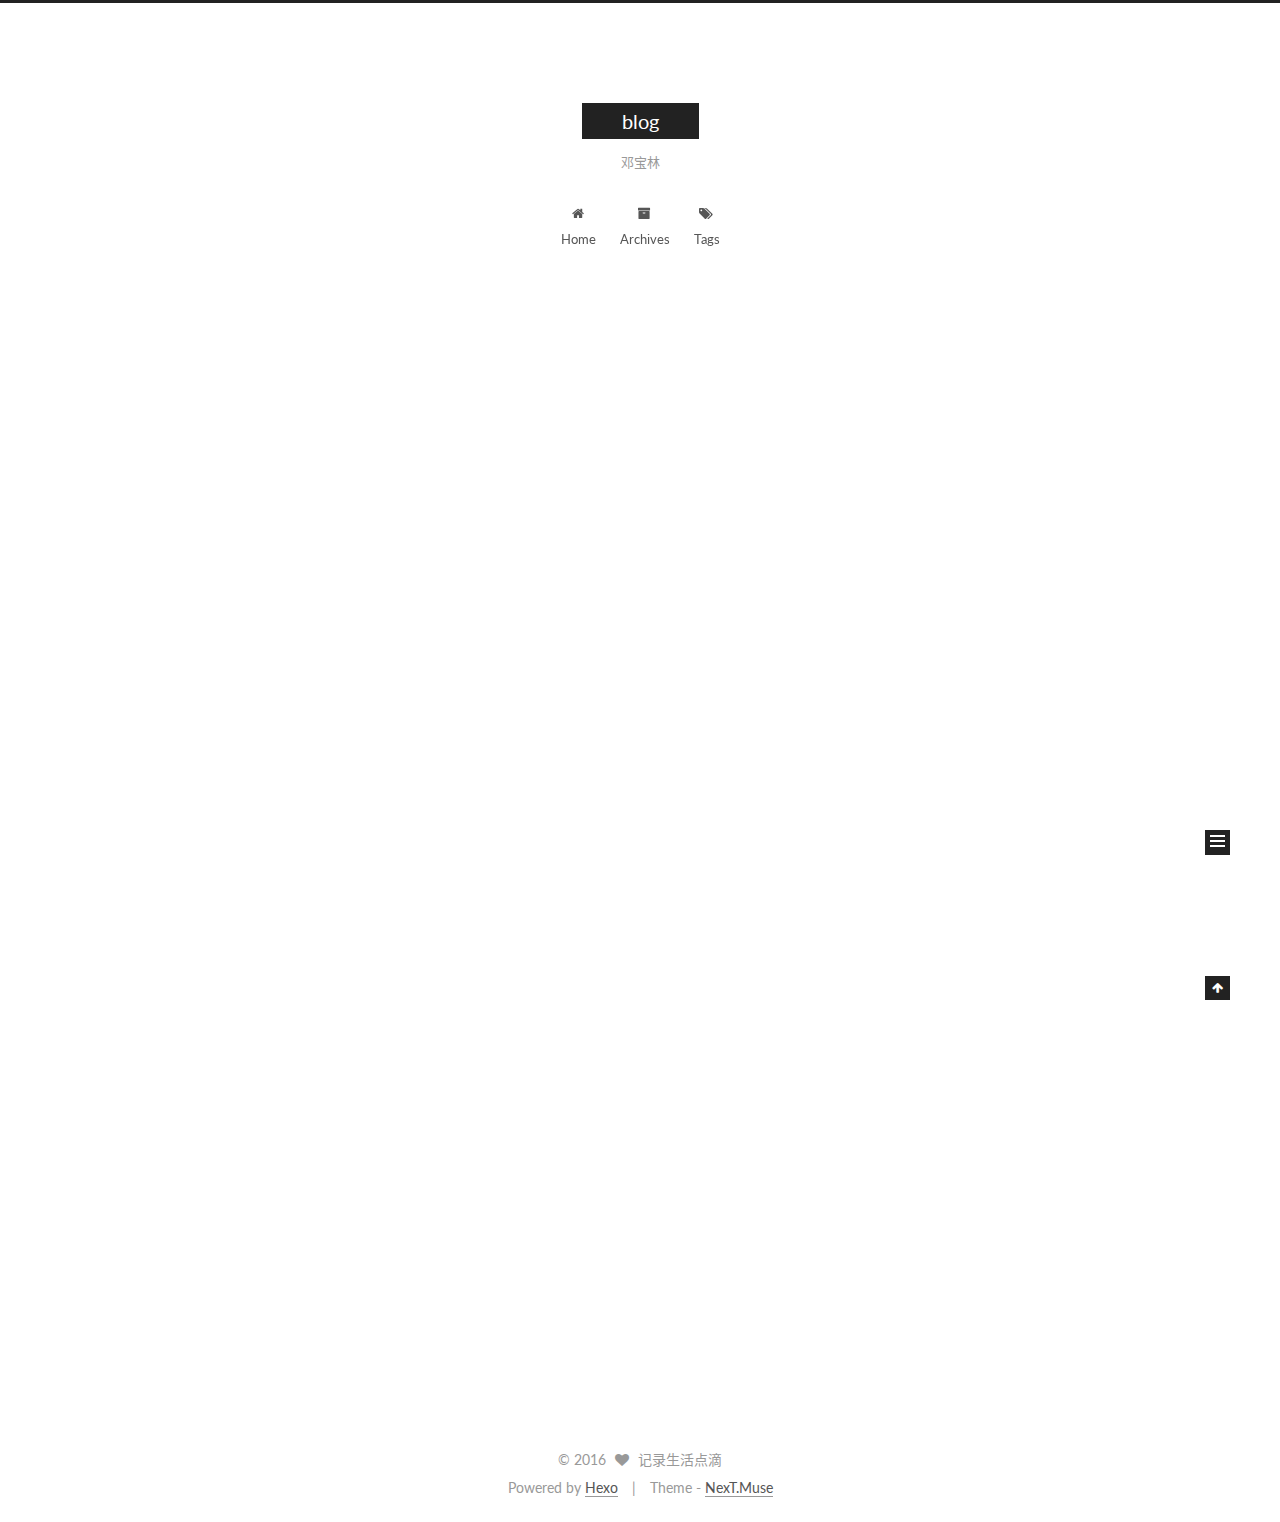
<file: index.html>
<!doctype html>



  


<html class="theme-next muse use-motion">
<head>
  <meta charset="UTF-8"/>
<meta http-equiv="X-UA-Compatible" content="IE=edge,chrome=1" />
<meta name="viewport" content="width=device-width, initial-scale=1, maximum-scale=1"/>



<meta http-equiv="Cache-Control" content="no-transform" />
<meta http-equiv="Cache-Control" content="no-siteapp" />












  
  
  <link href="/vendors/fancybox/source/jquery.fancybox.css?v=2.1.5" rel="stylesheet" type="text/css" />




  
  
  
  

  
    
    
  

  

  

  

  

  
    
    
    <link href="//fonts.googleapis.com/css?family=Lato:300,300italic,400,400italic,700,700italic&subset=latin,latin-ext" rel="stylesheet" type="text/css">
  






<link href="/vendors/font-awesome/css/font-awesome.min.css?v=4.4.0" rel="stylesheet" type="text/css" />

<link href="/css/main.css?v=5.0.1" rel="stylesheet" type="text/css" />


  <meta name="keywords" content="Hexo, NexT" />








  <link rel="shortcut icon" type="image/x-icon" href="/favicon.ico?v=5.0.1" />






<meta name="description" content="知识管理，时间管理，自我管理，阅读，语音写作，思维导图,博客">
<meta property="og:type" content="website">
<meta property="og:title" content="blog">
<meta property="og:url" content="https://dengbaoling.github.io/index.html">
<meta property="og:site_name" content="blog">
<meta property="og:description" content="知识管理，时间管理，自我管理，阅读，语音写作，思维导图,博客">
<meta name="twitter:card" content="summary">
<meta name="twitter:title" content="blog">
<meta name="twitter:description" content="知识管理，时间管理，自我管理，阅读，语音写作，思维导图,博客">



<script type="text/javascript" id="hexo.configuration">
  var NexT = window.NexT || {};
  var CONFIG = {
    scheme: 'Muse',
    sidebar: {"position":"left","display":"post"},
    fancybox: true,
    motion: true,
    duoshuo: {
      userId: 0,
      author: 'Author'
    }
  };
</script>




  <link rel="canonical" href="https://dengbaoling.github.io/"/>

  <title> blog </title>
</head>

<body itemscope itemtype="http://schema.org/WebPage" lang="zh-CN">

  










  
  
    
  

  <div class="container one-collumn sidebar-position-left 
   page-home 
 ">
    <div class="headband"></div>

    <header id="header" class="header" itemscope itemtype="http://schema.org/WPHeader">
      <div class="header-inner"><div class="site-meta ">
  

  <div class="custom-logo-site-title">
    <a href="/"  class="brand" rel="start">
      <span class="logo-line-before"><i></i></span>
      <span class="site-title">blog</span>
      <span class="logo-line-after"><i></i></span>
    </a>
  </div>
  <p class="site-subtitle">邓宝林</p>
</div>

<div class="site-nav-toggle">
  <button>
    <span class="btn-bar"></span>
    <span class="btn-bar"></span>
    <span class="btn-bar"></span>
  </button>
</div>

<nav class="site-nav">
  

  
    <ul id="menu" class="menu">
      
        
        <li class="menu-item menu-item-home">
          <a href="/" rel="section">
            
              <i class="menu-item-icon fa fa-fw fa-home"></i> <br />
            
            Home
          </a>
        </li>
      
        
        <li class="menu-item menu-item-archives">
          <a href="/archives" rel="section">
            
              <i class="menu-item-icon fa fa-fw fa-archive"></i> <br />
            
            Archives
          </a>
        </li>
      
        
        <li class="menu-item menu-item-tags">
          <a href="/tags" rel="section">
            
              <i class="menu-item-icon fa fa-fw fa-tags"></i> <br />
            
            Tags
          </a>
        </li>
      

      
    </ul>
  

  
</nav>

 </div>
    </header>

    <main id="main" class="main">
      <div class="main-inner">
        <div class="content-wrap">
          <div id="content" class="content">
            
  <section id="posts" class="posts-expand">
    
      

  
  

  
  
  

  <article class="post post-type-normal " itemscope itemtype="http://schema.org/Article">

    
      <header class="post-header">

        
        
          <h1 class="post-title" itemprop="name headline">
            
            
              
                
                <a class="post-title-link" href="/2016/10/05/hello-world/" itemprop="url">
                  Hello World
                </a>
              
            
          </h1>
        

        <div class="post-meta">
          <span class="post-time">
            <span class="post-meta-item-icon">
              <i class="fa fa-calendar-o"></i>
            </span>
            <span class="post-meta-item-text">Posted on</span>
            <time itemprop="dateCreated" datetime="2016-10-05T15:31:16+08:00" content="2016-10-05">
              2016-10-05
            </time>
          </span>

          

          
            
          

          

          
          

          
        </div>
      </header>
    


    <div class="post-body" itemprop="articleBody">

      
      

      
        
          
            <p>Welcome to <a href="https://hexo.io/" target="_blank" rel="external">Hexo</a>! This is your very first post. Check <a href="https://hexo.io/docs/" target="_blank" rel="external">documentation</a> for more info. If you get any problems when using Hexo, you can find the answer in <a href="https://hexo.io/docs/troubleshooting.html" target="_blank" rel="external">troubleshooting</a> or you can ask me on <a href="https://github.com/hexojs/hexo/issues" target="_blank" rel="external">GitHub</a>.</p>
<h2 id="Quick-Start"><a href="#Quick-Start" class="headerlink" title="Quick Start"></a>Quick Start</h2><h3 id="Create-a-new-post"><a href="#Create-a-new-post" class="headerlink" title="Create a new post"></a>Create a new post</h3><figure class="highlight bash"><table><tr><td class="gutter"><pre><div class="line">1</div></pre></td><td class="code"><pre><div class="line">$ hexo new <span class="string">"My New Post"</span></div></pre></td></tr></table></figure>
<p>More info: <a href="https://hexo.io/docs/writing.html" target="_blank" rel="external">Writing</a></p>
<h3 id="Run-server"><a href="#Run-server" class="headerlink" title="Run server"></a>Run server</h3><figure class="highlight bash"><table><tr><td class="gutter"><pre><div class="line">1</div></pre></td><td class="code"><pre><div class="line">$ hexo server</div></pre></td></tr></table></figure>
<p>More info: <a href="https://hexo.io/docs/server.html" target="_blank" rel="external">Server</a></p>
<h3 id="Generate-static-files"><a href="#Generate-static-files" class="headerlink" title="Generate static files"></a>Generate static files</h3><figure class="highlight bash"><table><tr><td class="gutter"><pre><div class="line">1</div></pre></td><td class="code"><pre><div class="line">$ hexo generate</div></pre></td></tr></table></figure>
<p>More info: <a href="https://hexo.io/docs/generating.html" target="_blank" rel="external">Generating</a></p>
<h3 id="Deploy-to-remote-sites"><a href="#Deploy-to-remote-sites" class="headerlink" title="Deploy to remote sites"></a>Deploy to remote sites</h3><figure class="highlight bash"><table><tr><td class="gutter"><pre><div class="line">1</div></pre></td><td class="code"><pre><div class="line">$ hexo deploy</div></pre></td></tr></table></figure>
<p>More info: <a href="https://hexo.io/docs/deployment.html" target="_blank" rel="external">Deployment</a></p>

          
        
      
    </div>

    <div>
      
    </div>

    <div>
      
    </div>

    <footer class="post-footer">
      

      

      
      
        <div class="post-eof"></div>
      
    </footer>
  </article>


    
  </section>

  


          </div>
          


          

        </div>
        
          
  
  <div class="sidebar-toggle">
    <div class="sidebar-toggle-line-wrap">
      <span class="sidebar-toggle-line sidebar-toggle-line-first"></span>
      <span class="sidebar-toggle-line sidebar-toggle-line-middle"></span>
      <span class="sidebar-toggle-line sidebar-toggle-line-last"></span>
    </div>
  </div>

  <aside id="sidebar" class="sidebar">
    <div class="sidebar-inner">

      

      

      <section class="site-overview sidebar-panel  sidebar-panel-active ">
        <div class="site-author motion-element" itemprop="author" itemscope itemtype="http://schema.org/Person">
          <img class="site-author-image" itemprop="image"
               src="/images/avatar.gif"
               alt="记录生活点滴" />
          <p class="site-author-name" itemprop="name">记录生活点滴</p>
          <p class="site-description motion-element" itemprop="description">知识管理，时间管理，自我管理，阅读，语音写作，思维导图,博客</p>
        </div>
        <nav class="site-state motion-element">
          <div class="site-state-item site-state-posts">
            <a href="/archives">
              <span class="site-state-item-count">1</span>
              <span class="site-state-item-name">posts</span>
            </a>
          </div>

          

          

        </nav>

        

        <div class="links-of-author motion-element">
          
        </div>

        
        

        
        

      </section>

      

    </div>
  </aside>


        
      </div>
    </main>

    <footer id="footer" class="footer">
      <div class="footer-inner">
        <div class="copyright" >
  
  &copy; 
  <span itemprop="copyrightYear">2016</span>
  <span class="with-love">
    <i class="fa fa-heart"></i>
  </span>
  <span class="author" itemprop="copyrightHolder">记录生活点滴</span>
</div>

<div class="powered-by">
  Powered by <a class="theme-link" href="https://hexo.io">Hexo</a>
</div>

<div class="theme-info">
  Theme -
  <a class="theme-link" href="https://github.com/iissnan/hexo-theme-next">
    NexT.Muse
  </a>
</div>

        

        
      </div>
    </footer>

    <div class="back-to-top">
      <i class="fa fa-arrow-up"></i>
    </div>
  </div>

  

<script type="text/javascript">
  if (Object.prototype.toString.call(window.Promise) !== '[object Function]') {
    window.Promise = null;
  }
</script>









  



  
  <script type="text/javascript" src="/vendors/jquery/index.js?v=2.1.3"></script>

  
  <script type="text/javascript" src="/vendors/fastclick/lib/fastclick.min.js?v=1.0.6"></script>

  
  <script type="text/javascript" src="/vendors/jquery_lazyload/jquery.lazyload.js?v=1.9.7"></script>

  
  <script type="text/javascript" src="/vendors/velocity/velocity.min.js?v=1.2.1"></script>

  
  <script type="text/javascript" src="/vendors/velocity/velocity.ui.min.js?v=1.2.1"></script>

  
  <script type="text/javascript" src="/vendors/fancybox/source/jquery.fancybox.pack.js?v=2.1.5"></script>


  


  <script type="text/javascript" src="/js/src/utils.js?v=5.0.1"></script>

  <script type="text/javascript" src="/js/src/motion.js?v=5.0.1"></script>



  
  

  

  


  <script type="text/javascript" src="/js/src/bootstrap.js?v=5.0.1"></script>



  



  




  
  

  

  

  

</body>
</html>
</file>
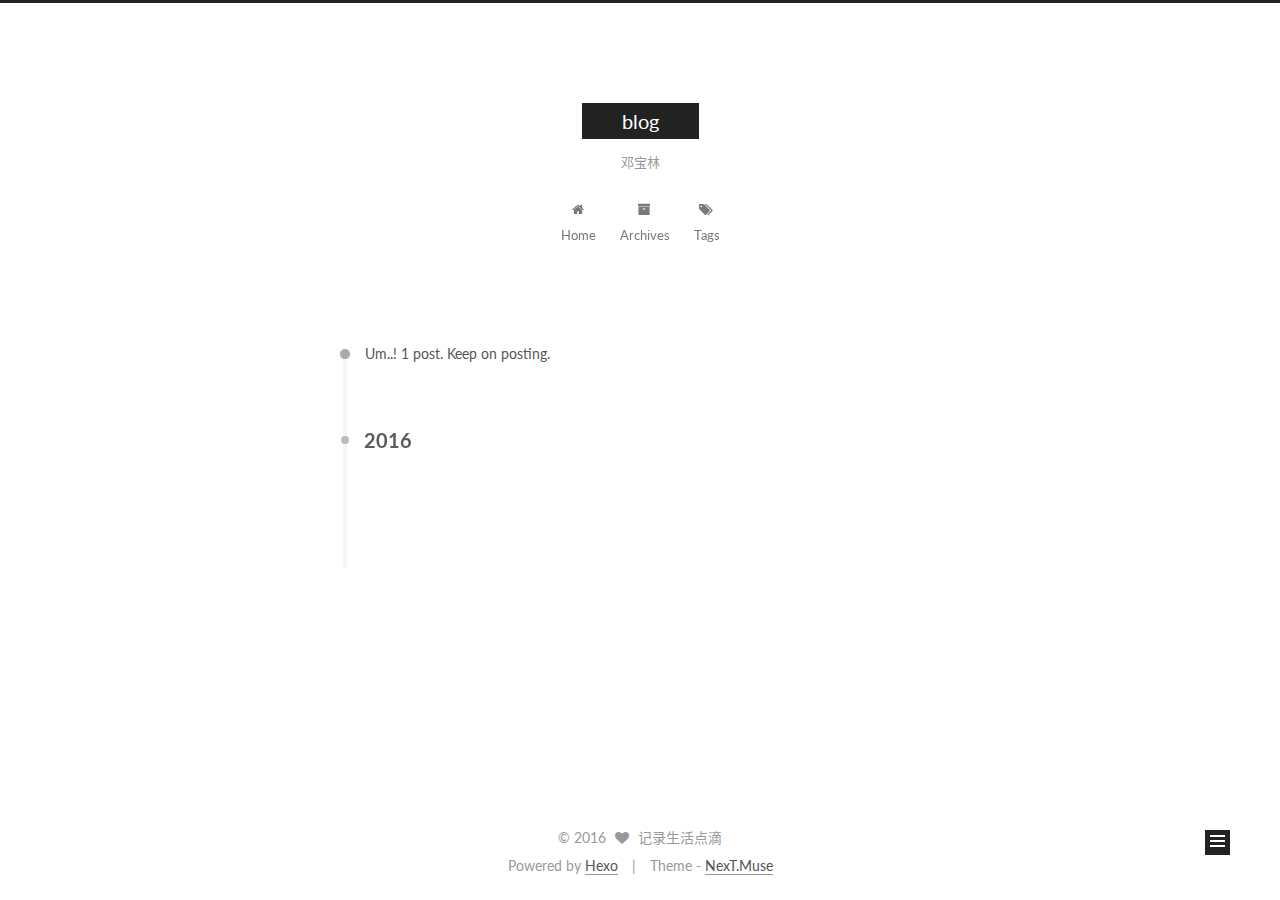
<file: archives/index.html>
<!doctype html>



  


<html class="theme-next muse use-motion">
<head>
  <meta charset="UTF-8"/>
<meta http-equiv="X-UA-Compatible" content="IE=edge,chrome=1" />
<meta name="viewport" content="width=device-width, initial-scale=1, maximum-scale=1"/>



<meta http-equiv="Cache-Control" content="no-transform" />
<meta http-equiv="Cache-Control" content="no-siteapp" />












  
  
  <link href="/vendors/fancybox/source/jquery.fancybox.css?v=2.1.5" rel="stylesheet" type="text/css" />




  
  
  
  

  
    
    
  

  

  

  

  

  
    
    
    <link href="//fonts.googleapis.com/css?family=Lato:300,300italic,400,400italic,700,700italic&subset=latin,latin-ext" rel="stylesheet" type="text/css">
  






<link href="/vendors/font-awesome/css/font-awesome.min.css?v=4.4.0" rel="stylesheet" type="text/css" />

<link href="/css/main.css?v=5.0.1" rel="stylesheet" type="text/css" />


  <meta name="keywords" content="Hexo, NexT" />








  <link rel="shortcut icon" type="image/x-icon" href="/favicon.ico?v=5.0.1" />






<meta name="description" content="知识管理，时间管理，自我管理，阅读，语音写作，思维导图,博客">
<meta property="og:type" content="website">
<meta property="og:title" content="blog">
<meta property="og:url" content="https://dengbaoling.github.io/archives/index.html">
<meta property="og:site_name" content="blog">
<meta property="og:description" content="知识管理，时间管理，自我管理，阅读，语音写作，思维导图,博客">
<meta name="twitter:card" content="summary">
<meta name="twitter:title" content="blog">
<meta name="twitter:description" content="知识管理，时间管理，自我管理，阅读，语音写作，思维导图,博客">



<script type="text/javascript" id="hexo.configuration">
  var NexT = window.NexT || {};
  var CONFIG = {
    scheme: 'Muse',
    sidebar: {"position":"left","display":"post"},
    fancybox: true,
    motion: true,
    duoshuo: {
      userId: 0,
      author: 'Author'
    }
  };
</script>




  <link rel="canonical" href="https://dengbaoling.github.io/archives/"/>

  <title> Archive | blog </title>
</head>

<body itemscope itemtype="http://schema.org/WebPage" lang="zh-CN">

  










  
  
    
  

  <div class="container one-collumn sidebar-position-left  page-archive  ">
    <div class="headband"></div>

    <header id="header" class="header" itemscope itemtype="http://schema.org/WPHeader">
      <div class="header-inner"><div class="site-meta ">
  

  <div class="custom-logo-site-title">
    <a href="/"  class="brand" rel="start">
      <span class="logo-line-before"><i></i></span>
      <span class="site-title">blog</span>
      <span class="logo-line-after"><i></i></span>
    </a>
  </div>
  <p class="site-subtitle">邓宝林</p>
</div>

<div class="site-nav-toggle">
  <button>
    <span class="btn-bar"></span>
    <span class="btn-bar"></span>
    <span class="btn-bar"></span>
  </button>
</div>

<nav class="site-nav">
  

  
    <ul id="menu" class="menu">
      
        
        <li class="menu-item menu-item-home">
          <a href="/" rel="section">
            
              <i class="menu-item-icon fa fa-fw fa-home"></i> <br />
            
            Home
          </a>
        </li>
      
        
        <li class="menu-item menu-item-archives">
          <a href="/archives" rel="section">
            
              <i class="menu-item-icon fa fa-fw fa-archive"></i> <br />
            
            Archives
          </a>
        </li>
      
        
        <li class="menu-item menu-item-tags">
          <a href="/tags" rel="section">
            
              <i class="menu-item-icon fa fa-fw fa-tags"></i> <br />
            
            Tags
          </a>
        </li>
      

      
    </ul>
  

  
</nav>

 </div>
    </header>

    <main id="main" class="main">
      <div class="main-inner">
        <div class="content-wrap">
          <div id="content" class="content">
            

  <section id="posts" class="posts-collapse">
    <span class="archive-move-on"></span>

    <span class="archive-page-counter">
      
      
      
        
      
      Um..! 1 post. Keep on posting.
    </span>

    

      
      
      

      
        
        <div class="collection-title">
          <h2 class="archive-year motion-element" id="archive-year-2016">2016</h2>
        </div>
      
      

      

  <article class="post post-type-normal" itemscope itemtype="http://schema.org/Article">
    <header class="post-header">

      <h1 class="post-title">
        
            <a class="post-title-link" href="/2016/10/05/hello-world/" itemprop="url">
              
                <span itemprop="name">Hello World</span>
              
            </a>
        
      </h1>

      <div class="post-meta">
        <time class="post-time" itemprop="dateCreated"
              datetime="2016-10-05T15:31:16+08:00"
              content="2016-10-05" >
          10-05
        </time>
      </div>

    </header>
  </article>



    

  </section>

  



          </div>
          


          

        </div>
        
          
  
  <div class="sidebar-toggle">
    <div class="sidebar-toggle-line-wrap">
      <span class="sidebar-toggle-line sidebar-toggle-line-first"></span>
      <span class="sidebar-toggle-line sidebar-toggle-line-middle"></span>
      <span class="sidebar-toggle-line sidebar-toggle-line-last"></span>
    </div>
  </div>

  <aside id="sidebar" class="sidebar">
    <div class="sidebar-inner">

      

      

      <section class="site-overview sidebar-panel  sidebar-panel-active ">
        <div class="site-author motion-element" itemprop="author" itemscope itemtype="http://schema.org/Person">
          <img class="site-author-image" itemprop="image"
               src="/images/avatar.gif"
               alt="记录生活点滴" />
          <p class="site-author-name" itemprop="name">记录生活点滴</p>
          <p class="site-description motion-element" itemprop="description">知识管理，时间管理，自我管理，阅读，语音写作，思维导图,博客</p>
        </div>
        <nav class="site-state motion-element">
          <div class="site-state-item site-state-posts">
            <a href="/archives">
              <span class="site-state-item-count">1</span>
              <span class="site-state-item-name">posts</span>
            </a>
          </div>

          

          

        </nav>

        

        <div class="links-of-author motion-element">
          
        </div>

        
        

        
        

      </section>

      

    </div>
  </aside>


        
      </div>
    </main>

    <footer id="footer" class="footer">
      <div class="footer-inner">
        <div class="copyright" >
  
  &copy; 
  <span itemprop="copyrightYear">2016</span>
  <span class="with-love">
    <i class="fa fa-heart"></i>
  </span>
  <span class="author" itemprop="copyrightHolder">记录生活点滴</span>
</div>

<div class="powered-by">
  Powered by <a class="theme-link" href="https://hexo.io">Hexo</a>
</div>

<div class="theme-info">
  Theme -
  <a class="theme-link" href="https://github.com/iissnan/hexo-theme-next">
    NexT.Muse
  </a>
</div>

        

        
      </div>
    </footer>

    <div class="back-to-top">
      <i class="fa fa-arrow-up"></i>
    </div>
  </div>

  

<script type="text/javascript">
  if (Object.prototype.toString.call(window.Promise) !== '[object Function]') {
    window.Promise = null;
  }
</script>









  



  
  <script type="text/javascript" src="/vendors/jquery/index.js?v=2.1.3"></script>

  
  <script type="text/javascript" src="/vendors/fastclick/lib/fastclick.min.js?v=1.0.6"></script>

  
  <script type="text/javascript" src="/vendors/jquery_lazyload/jquery.lazyload.js?v=1.9.7"></script>

  
  <script type="text/javascript" src="/vendors/velocity/velocity.min.js?v=1.2.1"></script>

  
  <script type="text/javascript" src="/vendors/velocity/velocity.ui.min.js?v=1.2.1"></script>

  
  <script type="text/javascript" src="/vendors/fancybox/source/jquery.fancybox.pack.js?v=2.1.5"></script>


  


  <script type="text/javascript" src="/js/src/utils.js?v=5.0.1"></script>

  <script type="text/javascript" src="/js/src/motion.js?v=5.0.1"></script>



  
  

  
  
    <script type="text/javascript" id="motion.page.archive">
      $('.archive-year').velocity('transition.slideLeftIn');
    </script>
  


  


  <script type="text/javascript" src="/js/src/bootstrap.js?v=5.0.1"></script>



  



  




  
  

  

  

  

</body>
</html>
</file>
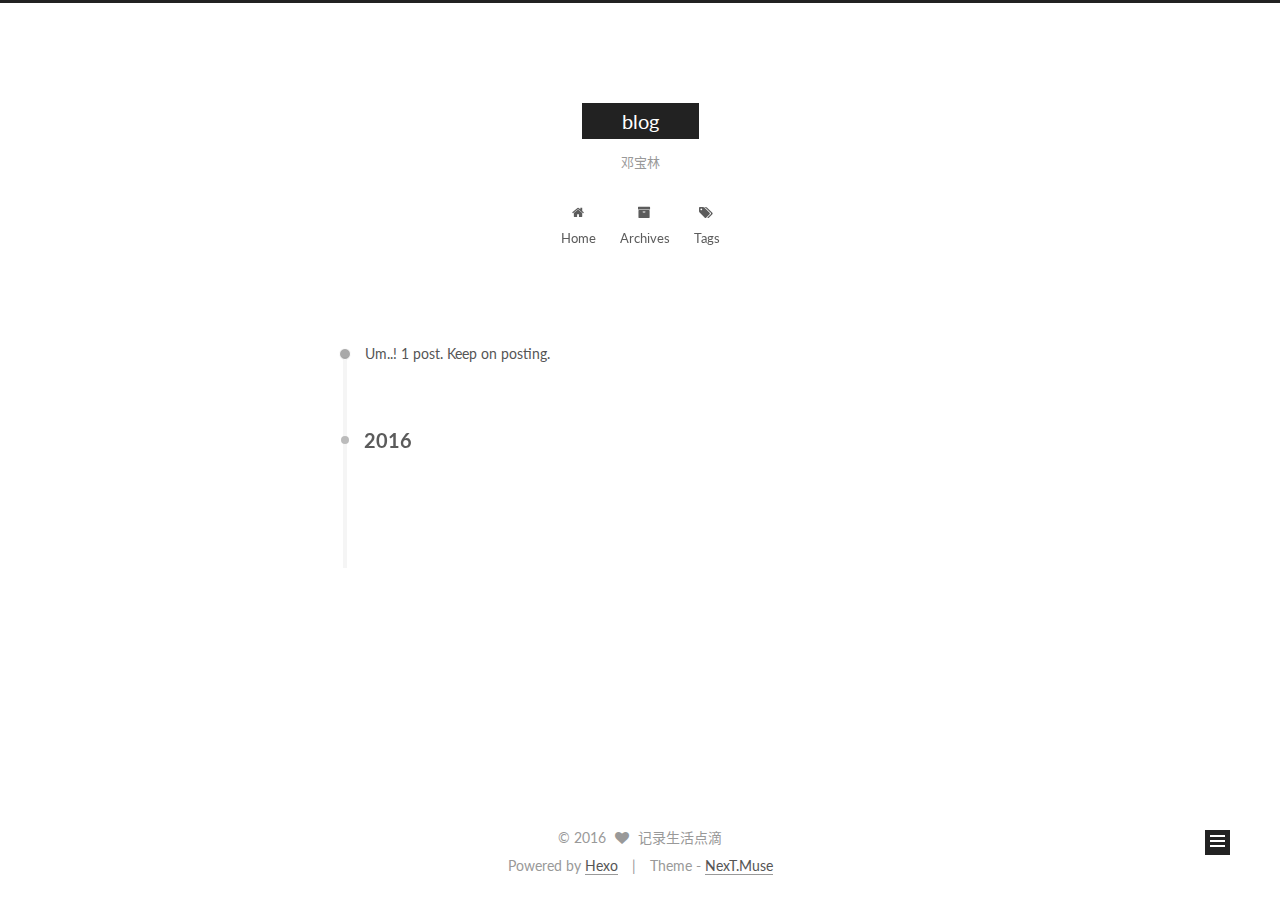
<file: archives/2016/index.html>
<!doctype html>



  


<html class="theme-next muse use-motion">
<head>
  <meta charset="UTF-8"/>
<meta http-equiv="X-UA-Compatible" content="IE=edge,chrome=1" />
<meta name="viewport" content="width=device-width, initial-scale=1, maximum-scale=1"/>



<meta http-equiv="Cache-Control" content="no-transform" />
<meta http-equiv="Cache-Control" content="no-siteapp" />












  
  
  <link href="/vendors/fancybox/source/jquery.fancybox.css?v=2.1.5" rel="stylesheet" type="text/css" />




  
  
  
  

  
    
    
  

  

  

  

  

  
    
    
    <link href="//fonts.googleapis.com/css?family=Lato:300,300italic,400,400italic,700,700italic&subset=latin,latin-ext" rel="stylesheet" type="text/css">
  






<link href="/vendors/font-awesome/css/font-awesome.min.css?v=4.4.0" rel="stylesheet" type="text/css" />

<link href="/css/main.css?v=5.0.1" rel="stylesheet" type="text/css" />


  <meta name="keywords" content="Hexo, NexT" />








  <link rel="shortcut icon" type="image/x-icon" href="/favicon.ico?v=5.0.1" />






<meta name="description" content="知识管理，时间管理，自我管理，阅读，语音写作，思维导图,博客">
<meta property="og:type" content="website">
<meta property="og:title" content="blog">
<meta property="og:url" content="https://dengbaoling.github.io/archives/2016/index.html">
<meta property="og:site_name" content="blog">
<meta property="og:description" content="知识管理，时间管理，自我管理，阅读，语音写作，思维导图,博客">
<meta name="twitter:card" content="summary">
<meta name="twitter:title" content="blog">
<meta name="twitter:description" content="知识管理，时间管理，自我管理，阅读，语音写作，思维导图,博客">



<script type="text/javascript" id="hexo.configuration">
  var NexT = window.NexT || {};
  var CONFIG = {
    scheme: 'Muse',
    sidebar: {"position":"left","display":"post"},
    fancybox: true,
    motion: true,
    duoshuo: {
      userId: 0,
      author: 'Author'
    }
  };
</script>




  <link rel="canonical" href="https://dengbaoling.github.io/archives/2016/"/>

  <title> Archive | blog </title>
</head>

<body itemscope itemtype="http://schema.org/WebPage" lang="zh-CN">

  










  
  
    
  

  <div class="container one-collumn sidebar-position-left  page-archive  ">
    <div class="headband"></div>

    <header id="header" class="header" itemscope itemtype="http://schema.org/WPHeader">
      <div class="header-inner"><div class="site-meta ">
  

  <div class="custom-logo-site-title">
    <a href="/"  class="brand" rel="start">
      <span class="logo-line-before"><i></i></span>
      <span class="site-title">blog</span>
      <span class="logo-line-after"><i></i></span>
    </a>
  </div>
  <p class="site-subtitle">邓宝林</p>
</div>

<div class="site-nav-toggle">
  <button>
    <span class="btn-bar"></span>
    <span class="btn-bar"></span>
    <span class="btn-bar"></span>
  </button>
</div>

<nav class="site-nav">
  

  
    <ul id="menu" class="menu">
      
        
        <li class="menu-item menu-item-home">
          <a href="/" rel="section">
            
              <i class="menu-item-icon fa fa-fw fa-home"></i> <br />
            
            Home
          </a>
        </li>
      
        
        <li class="menu-item menu-item-archives">
          <a href="/archives" rel="section">
            
              <i class="menu-item-icon fa fa-fw fa-archive"></i> <br />
            
            Archives
          </a>
        </li>
      
        
        <li class="menu-item menu-item-tags">
          <a href="/tags" rel="section">
            
              <i class="menu-item-icon fa fa-fw fa-tags"></i> <br />
            
            Tags
          </a>
        </li>
      

      
    </ul>
  

  
</nav>

 </div>
    </header>

    <main id="main" class="main">
      <div class="main-inner">
        <div class="content-wrap">
          <div id="content" class="content">
            

  <section id="posts" class="posts-collapse">
    <span class="archive-move-on"></span>

    <span class="archive-page-counter">
      
      
      
        
      
      Um..! 1 post. Keep on posting.
    </span>

    

      
      
      

      
        
        <div class="collection-title">
          <h2 class="archive-year motion-element" id="archive-year-2016">2016</h2>
        </div>
      
      

      

  <article class="post post-type-normal" itemscope itemtype="http://schema.org/Article">
    <header class="post-header">

      <h1 class="post-title">
        
            <a class="post-title-link" href="/2016/10/05/hello-world/" itemprop="url">
              
                <span itemprop="name">Hello World</span>
              
            </a>
        
      </h1>

      <div class="post-meta">
        <time class="post-time" itemprop="dateCreated"
              datetime="2016-10-05T15:31:16+08:00"
              content="2016-10-05" >
          10-05
        </time>
      </div>

    </header>
  </article>



    

  </section>

  



          </div>
          


          

        </div>
        
          
  
  <div class="sidebar-toggle">
    <div class="sidebar-toggle-line-wrap">
      <span class="sidebar-toggle-line sidebar-toggle-line-first"></span>
      <span class="sidebar-toggle-line sidebar-toggle-line-middle"></span>
      <span class="sidebar-toggle-line sidebar-toggle-line-last"></span>
    </div>
  </div>

  <aside id="sidebar" class="sidebar">
    <div class="sidebar-inner">

      

      

      <section class="site-overview sidebar-panel  sidebar-panel-active ">
        <div class="site-author motion-element" itemprop="author" itemscope itemtype="http://schema.org/Person">
          <img class="site-author-image" itemprop="image"
               src="/images/avatar.gif"
               alt="记录生活点滴" />
          <p class="site-author-name" itemprop="name">记录生活点滴</p>
          <p class="site-description motion-element" itemprop="description">知识管理，时间管理，自我管理，阅读，语音写作，思维导图,博客</p>
        </div>
        <nav class="site-state motion-element">
          <div class="site-state-item site-state-posts">
            <a href="/archives">
              <span class="site-state-item-count">1</span>
              <span class="site-state-item-name">posts</span>
            </a>
          </div>

          

          

        </nav>

        

        <div class="links-of-author motion-element">
          
        </div>

        
        

        
        

      </section>

      

    </div>
  </aside>


        
      </div>
    </main>

    <footer id="footer" class="footer">
      <div class="footer-inner">
        <div class="copyright" >
  
  &copy; 
  <span itemprop="copyrightYear">2016</span>
  <span class="with-love">
    <i class="fa fa-heart"></i>
  </span>
  <span class="author" itemprop="copyrightHolder">记录生活点滴</span>
</div>

<div class="powered-by">
  Powered by <a class="theme-link" href="https://hexo.io">Hexo</a>
</div>

<div class="theme-info">
  Theme -
  <a class="theme-link" href="https://github.com/iissnan/hexo-theme-next">
    NexT.Muse
  </a>
</div>

        

        
      </div>
    </footer>

    <div class="back-to-top">
      <i class="fa fa-arrow-up"></i>
    </div>
  </div>

  

<script type="text/javascript">
  if (Object.prototype.toString.call(window.Promise) !== '[object Function]') {
    window.Promise = null;
  }
</script>









  



  
  <script type="text/javascript" src="/vendors/jquery/index.js?v=2.1.3"></script>

  
  <script type="text/javascript" src="/vendors/fastclick/lib/fastclick.min.js?v=1.0.6"></script>

  
  <script type="text/javascript" src="/vendors/jquery_lazyload/jquery.lazyload.js?v=1.9.7"></script>

  
  <script type="text/javascript" src="/vendors/velocity/velocity.min.js?v=1.2.1"></script>

  
  <script type="text/javascript" src="/vendors/velocity/velocity.ui.min.js?v=1.2.1"></script>

  
  <script type="text/javascript" src="/vendors/fancybox/source/jquery.fancybox.pack.js?v=2.1.5"></script>


  


  <script type="text/javascript" src="/js/src/utils.js?v=5.0.1"></script>

  <script type="text/javascript" src="/js/src/motion.js?v=5.0.1"></script>



  
  

  
  
    <script type="text/javascript" id="motion.page.archive">
      $('.archive-year').velocity('transition.slideLeftIn');
    </script>
  


  


  <script type="text/javascript" src="/js/src/bootstrap.js?v=5.0.1"></script>



  



  




  
  

  

  

  

</body>
</html>
</file>
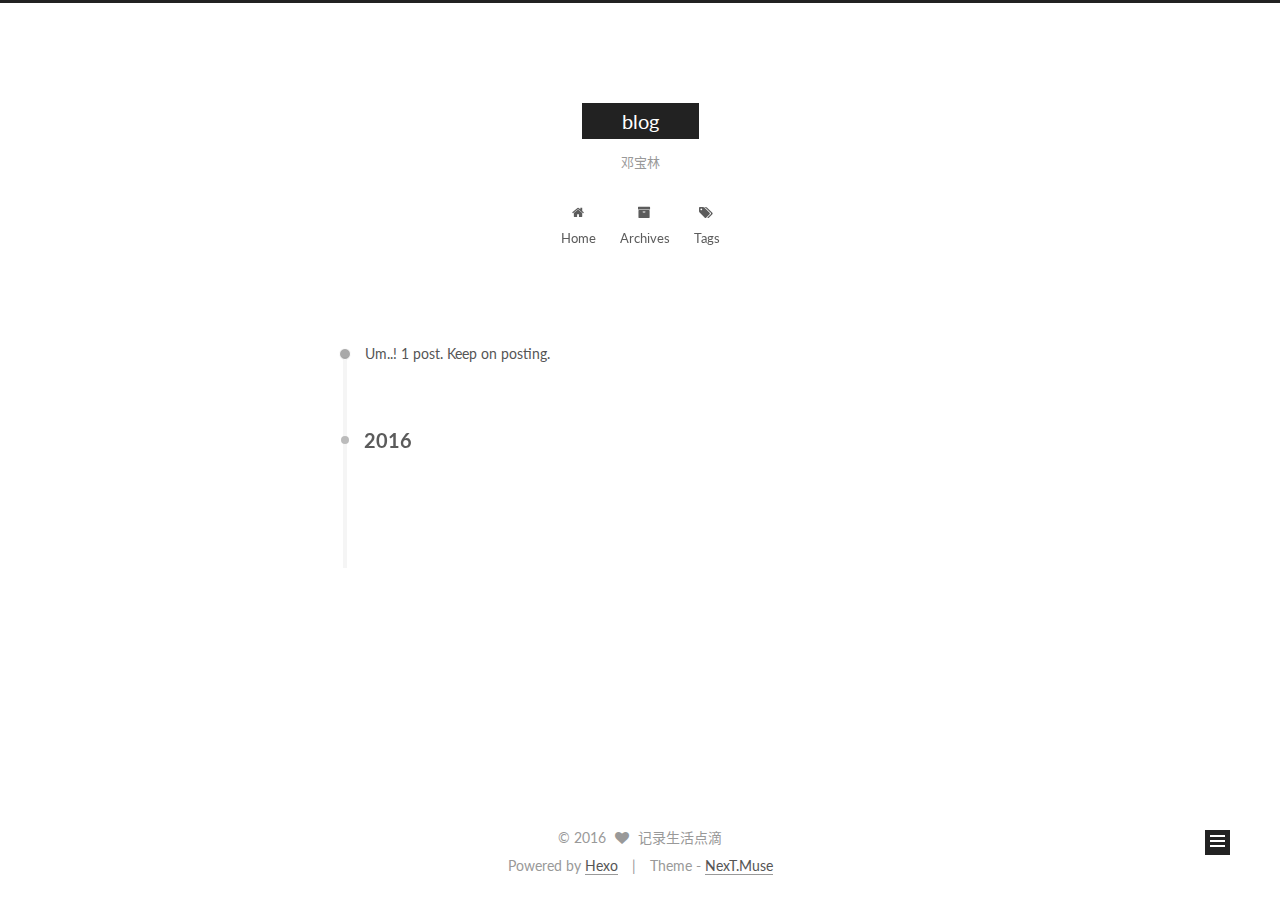
<file: archives/2016/10/index.html>
<!doctype html>



  


<html class="theme-next muse use-motion">
<head>
  <meta charset="UTF-8"/>
<meta http-equiv="X-UA-Compatible" content="IE=edge,chrome=1" />
<meta name="viewport" content="width=device-width, initial-scale=1, maximum-scale=1"/>



<meta http-equiv="Cache-Control" content="no-transform" />
<meta http-equiv="Cache-Control" content="no-siteapp" />












  
  
  <link href="/vendors/fancybox/source/jquery.fancybox.css?v=2.1.5" rel="stylesheet" type="text/css" />




  
  
  
  

  
    
    
  

  

  

  

  

  
    
    
    <link href="//fonts.googleapis.com/css?family=Lato:300,300italic,400,400italic,700,700italic&subset=latin,latin-ext" rel="stylesheet" type="text/css">
  






<link href="/vendors/font-awesome/css/font-awesome.min.css?v=4.4.0" rel="stylesheet" type="text/css" />

<link href="/css/main.css?v=5.0.1" rel="stylesheet" type="text/css" />


  <meta name="keywords" content="Hexo, NexT" />








  <link rel="shortcut icon" type="image/x-icon" href="/favicon.ico?v=5.0.1" />






<meta name="description" content="知识管理，时间管理，自我管理，阅读，语音写作，思维导图,博客">
<meta property="og:type" content="website">
<meta property="og:title" content="blog">
<meta property="og:url" content="https://dengbaoling.github.io/archives/2016/10/index.html">
<meta property="og:site_name" content="blog">
<meta property="og:description" content="知识管理，时间管理，自我管理，阅读，语音写作，思维导图,博客">
<meta name="twitter:card" content="summary">
<meta name="twitter:title" content="blog">
<meta name="twitter:description" content="知识管理，时间管理，自我管理，阅读，语音写作，思维导图,博客">



<script type="text/javascript" id="hexo.configuration">
  var NexT = window.NexT || {};
  var CONFIG = {
    scheme: 'Muse',
    sidebar: {"position":"left","display":"post"},
    fancybox: true,
    motion: true,
    duoshuo: {
      userId: 0,
      author: 'Author'
    }
  };
</script>




  <link rel="canonical" href="https://dengbaoling.github.io/archives/2016/10/"/>

  <title> Archive | blog </title>
</head>

<body itemscope itemtype="http://schema.org/WebPage" lang="zh-CN">

  










  
  
    
  

  <div class="container one-collumn sidebar-position-left  page-archive  ">
    <div class="headband"></div>

    <header id="header" class="header" itemscope itemtype="http://schema.org/WPHeader">
      <div class="header-inner"><div class="site-meta ">
  

  <div class="custom-logo-site-title">
    <a href="/"  class="brand" rel="start">
      <span class="logo-line-before"><i></i></span>
      <span class="site-title">blog</span>
      <span class="logo-line-after"><i></i></span>
    </a>
  </div>
  <p class="site-subtitle">邓宝林</p>
</div>

<div class="site-nav-toggle">
  <button>
    <span class="btn-bar"></span>
    <span class="btn-bar"></span>
    <span class="btn-bar"></span>
  </button>
</div>

<nav class="site-nav">
  

  
    <ul id="menu" class="menu">
      
        
        <li class="menu-item menu-item-home">
          <a href="/" rel="section">
            
              <i class="menu-item-icon fa fa-fw fa-home"></i> <br />
            
            Home
          </a>
        </li>
      
        
        <li class="menu-item menu-item-archives">
          <a href="/archives" rel="section">
            
              <i class="menu-item-icon fa fa-fw fa-archive"></i> <br />
            
            Archives
          </a>
        </li>
      
        
        <li class="menu-item menu-item-tags">
          <a href="/tags" rel="section">
            
              <i class="menu-item-icon fa fa-fw fa-tags"></i> <br />
            
            Tags
          </a>
        </li>
      

      
    </ul>
  

  
</nav>

 </div>
    </header>

    <main id="main" class="main">
      <div class="main-inner">
        <div class="content-wrap">
          <div id="content" class="content">
            

  <section id="posts" class="posts-collapse">
    <span class="archive-move-on"></span>

    <span class="archive-page-counter">
      
      
      
        
      
      Um..! 1 post. Keep on posting.
    </span>

    

      
      
      

      
        
        <div class="collection-title">
          <h2 class="archive-year motion-element" id="archive-year-2016">2016</h2>
        </div>
      
      

      

  <article class="post post-type-normal" itemscope itemtype="http://schema.org/Article">
    <header class="post-header">

      <h1 class="post-title">
        
            <a class="post-title-link" href="/2016/10/05/hello-world/" itemprop="url">
              
                <span itemprop="name">Hello World</span>
              
            </a>
        
      </h1>

      <div class="post-meta">
        <time class="post-time" itemprop="dateCreated"
              datetime="2016-10-05T15:31:16+08:00"
              content="2016-10-05" >
          10-05
        </time>
      </div>

    </header>
  </article>



    

  </section>

  



          </div>
          


          

        </div>
        
          
  
  <div class="sidebar-toggle">
    <div class="sidebar-toggle-line-wrap">
      <span class="sidebar-toggle-line sidebar-toggle-line-first"></span>
      <span class="sidebar-toggle-line sidebar-toggle-line-middle"></span>
      <span class="sidebar-toggle-line sidebar-toggle-line-last"></span>
    </div>
  </div>

  <aside id="sidebar" class="sidebar">
    <div class="sidebar-inner">

      

      

      <section class="site-overview sidebar-panel  sidebar-panel-active ">
        <div class="site-author motion-element" itemprop="author" itemscope itemtype="http://schema.org/Person">
          <img class="site-author-image" itemprop="image"
               src="/images/avatar.gif"
               alt="记录生活点滴" />
          <p class="site-author-name" itemprop="name">记录生活点滴</p>
          <p class="site-description motion-element" itemprop="description">知识管理，时间管理，自我管理，阅读，语音写作，思维导图,博客</p>
        </div>
        <nav class="site-state motion-element">
          <div class="site-state-item site-state-posts">
            <a href="/archives">
              <span class="site-state-item-count">1</span>
              <span class="site-state-item-name">posts</span>
            </a>
          </div>

          

          

        </nav>

        

        <div class="links-of-author motion-element">
          
        </div>

        
        

        
        

      </section>

      

    </div>
  </aside>


        
      </div>
    </main>

    <footer id="footer" class="footer">
      <div class="footer-inner">
        <div class="copyright" >
  
  &copy; 
  <span itemprop="copyrightYear">2016</span>
  <span class="with-love">
    <i class="fa fa-heart"></i>
  </span>
  <span class="author" itemprop="copyrightHolder">记录生活点滴</span>
</div>

<div class="powered-by">
  Powered by <a class="theme-link" href="https://hexo.io">Hexo</a>
</div>

<div class="theme-info">
  Theme -
  <a class="theme-link" href="https://github.com/iissnan/hexo-theme-next">
    NexT.Muse
  </a>
</div>

        

        
      </div>
    </footer>

    <div class="back-to-top">
      <i class="fa fa-arrow-up"></i>
    </div>
  </div>

  

<script type="text/javascript">
  if (Object.prototype.toString.call(window.Promise) !== '[object Function]') {
    window.Promise = null;
  }
</script>









  



  
  <script type="text/javascript" src="/vendors/jquery/index.js?v=2.1.3"></script>

  
  <script type="text/javascript" src="/vendors/fastclick/lib/fastclick.min.js?v=1.0.6"></script>

  
  <script type="text/javascript" src="/vendors/jquery_lazyload/jquery.lazyload.js?v=1.9.7"></script>

  
  <script type="text/javascript" src="/vendors/velocity/velocity.min.js?v=1.2.1"></script>

  
  <script type="text/javascript" src="/vendors/velocity/velocity.ui.min.js?v=1.2.1"></script>

  
  <script type="text/javascript" src="/vendors/fancybox/source/jquery.fancybox.pack.js?v=2.1.5"></script>


  


  <script type="text/javascript" src="/js/src/utils.js?v=5.0.1"></script>

  <script type="text/javascript" src="/js/src/motion.js?v=5.0.1"></script>



  
  

  
  
    <script type="text/javascript" id="motion.page.archive">
      $('.archive-year').velocity('transition.slideLeftIn');
    </script>
  


  


  <script type="text/javascript" src="/js/src/bootstrap.js?v=5.0.1"></script>



  



  




  
  

  

  

  

</body>
</html>
</file>
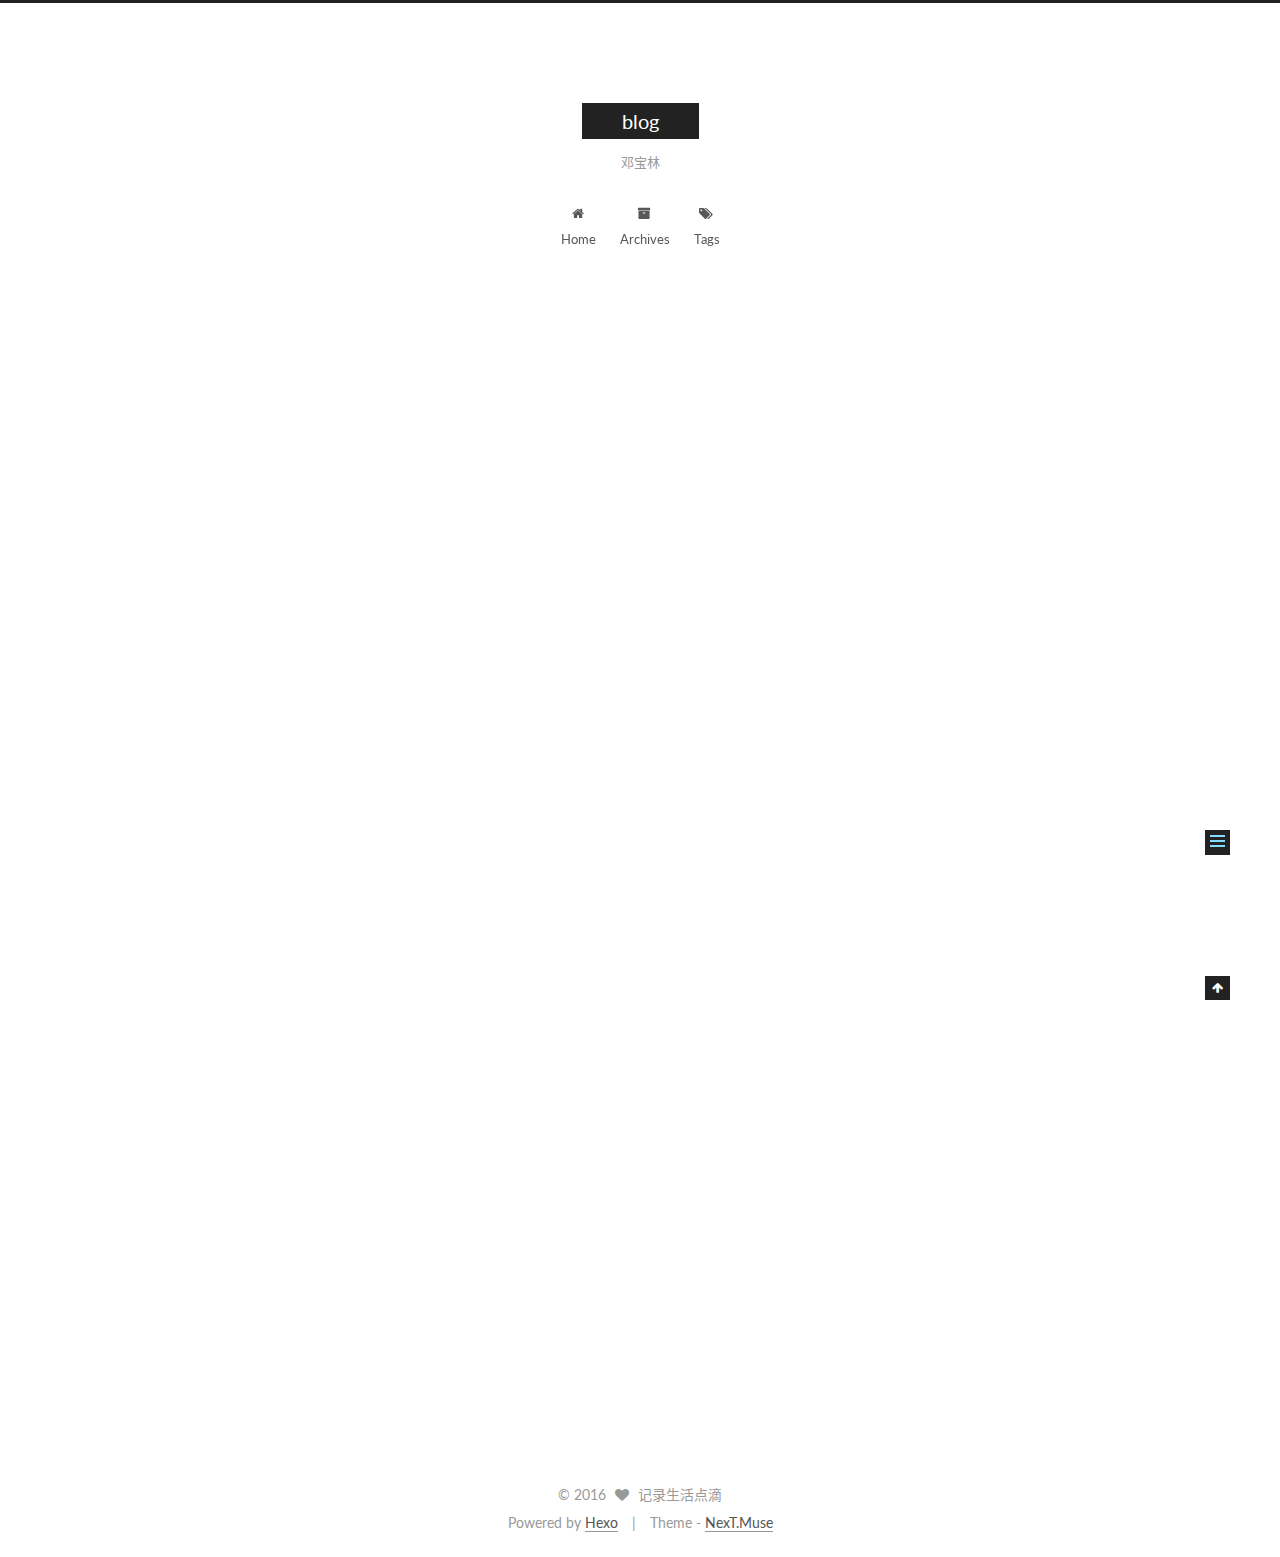
<file: 2016/10/05/hello-world/index.html>
<!doctype html>



  


<html class="theme-next muse use-motion">
<head>
  <meta charset="UTF-8"/>
<meta http-equiv="X-UA-Compatible" content="IE=edge,chrome=1" />
<meta name="viewport" content="width=device-width, initial-scale=1, maximum-scale=1"/>



<meta http-equiv="Cache-Control" content="no-transform" />
<meta http-equiv="Cache-Control" content="no-siteapp" />












  
  
  <link href="/vendors/fancybox/source/jquery.fancybox.css?v=2.1.5" rel="stylesheet" type="text/css" />




  
  
  
  

  
    
    
  

  

  

  

  

  
    
    
    <link href="//fonts.googleapis.com/css?family=Lato:300,300italic,400,400italic,700,700italic&subset=latin,latin-ext" rel="stylesheet" type="text/css">
  






<link href="/vendors/font-awesome/css/font-awesome.min.css?v=4.4.0" rel="stylesheet" type="text/css" />

<link href="/css/main.css?v=5.0.1" rel="stylesheet" type="text/css" />


  <meta name="keywords" content="Hexo, NexT" />








  <link rel="shortcut icon" type="image/x-icon" href="/favicon.ico?v=5.0.1" />






<meta name="description" content="Welcome to Hexo! This is your very first post. Check documentation for more info. If you get any problems when using Hexo, you can find the answer in troubleshooting or you can ask me on GitHub.
Quick">
<meta property="og:type" content="article">
<meta property="og:title" content="Hello World">
<meta property="og:url" content="https://dengbaoling.github.io/2016/10/05/hello-world/index.html">
<meta property="og:site_name" content="blog">
<meta property="og:description" content="Welcome to Hexo! This is your very first post. Check documentation for more info. If you get any problems when using Hexo, you can find the answer in troubleshooting or you can ask me on GitHub.
Quick">
<meta property="og:updated_time" content="2016-10-05T07:31:16.843Z">
<meta name="twitter:card" content="summary">
<meta name="twitter:title" content="Hello World">
<meta name="twitter:description" content="Welcome to Hexo! This is your very first post. Check documentation for more info. If you get any problems when using Hexo, you can find the answer in troubleshooting or you can ask me on GitHub.
Quick">



<script type="text/javascript" id="hexo.configuration">
  var NexT = window.NexT || {};
  var CONFIG = {
    scheme: 'Muse',
    sidebar: {"position":"left","display":"post"},
    fancybox: true,
    motion: true,
    duoshuo: {
      userId: 0,
      author: 'Author'
    }
  };
</script>




  <link rel="canonical" href="https://dengbaoling.github.io/2016/10/05/hello-world/"/>

  <title> Hello World | blog </title>
</head>

<body itemscope itemtype="http://schema.org/WebPage" lang="zh-CN">

  










  
  
    
  

  <div class="container one-collumn sidebar-position-left page-post-detail ">
    <div class="headband"></div>

    <header id="header" class="header" itemscope itemtype="http://schema.org/WPHeader">
      <div class="header-inner"><div class="site-meta ">
  

  <div class="custom-logo-site-title">
    <a href="/"  class="brand" rel="start">
      <span class="logo-line-before"><i></i></span>
      <span class="site-title">blog</span>
      <span class="logo-line-after"><i></i></span>
    </a>
  </div>
  <p class="site-subtitle">邓宝林</p>
</div>

<div class="site-nav-toggle">
  <button>
    <span class="btn-bar"></span>
    <span class="btn-bar"></span>
    <span class="btn-bar"></span>
  </button>
</div>

<nav class="site-nav">
  

  
    <ul id="menu" class="menu">
      
        
        <li class="menu-item menu-item-home">
          <a href="/" rel="section">
            
              <i class="menu-item-icon fa fa-fw fa-home"></i> <br />
            
            Home
          </a>
        </li>
      
        
        <li class="menu-item menu-item-archives">
          <a href="/archives" rel="section">
            
              <i class="menu-item-icon fa fa-fw fa-archive"></i> <br />
            
            Archives
          </a>
        </li>
      
        
        <li class="menu-item menu-item-tags">
          <a href="/tags" rel="section">
            
              <i class="menu-item-icon fa fa-fw fa-tags"></i> <br />
            
            Tags
          </a>
        </li>
      

      
    </ul>
  

  
</nav>

 </div>
    </header>

    <main id="main" class="main">
      <div class="main-inner">
        <div class="content-wrap">
          <div id="content" class="content">
            

  <div id="posts" class="posts-expand">
    

  
  

  
  
  

  <article class="post post-type-normal " itemscope itemtype="http://schema.org/Article">

    
      <header class="post-header">

        
        
          <h1 class="post-title" itemprop="name headline">
            
            
              
                Hello World
              
            
          </h1>
        

        <div class="post-meta">
          <span class="post-time">
            <span class="post-meta-item-icon">
              <i class="fa fa-calendar-o"></i>
            </span>
            <span class="post-meta-item-text">Posted on</span>
            <time itemprop="dateCreated" datetime="2016-10-05T15:31:16+08:00" content="2016-10-05">
              2016-10-05
            </time>
          </span>

          

          
            
          

          

          
          

          
        </div>
      </header>
    


    <div class="post-body" itemprop="articleBody">

      
      

      
        <p>Welcome to <a href="https://hexo.io/" target="_blank" rel="external">Hexo</a>! This is your very first post. Check <a href="https://hexo.io/docs/" target="_blank" rel="external">documentation</a> for more info. If you get any problems when using Hexo, you can find the answer in <a href="https://hexo.io/docs/troubleshooting.html" target="_blank" rel="external">troubleshooting</a> or you can ask me on <a href="https://github.com/hexojs/hexo/issues" target="_blank" rel="external">GitHub</a>.</p>
<h2 id="Quick-Start"><a href="#Quick-Start" class="headerlink" title="Quick Start"></a>Quick Start</h2><h3 id="Create-a-new-post"><a href="#Create-a-new-post" class="headerlink" title="Create a new post"></a>Create a new post</h3><figure class="highlight bash"><table><tr><td class="gutter"><pre><div class="line">1</div></pre></td><td class="code"><pre><div class="line">$ hexo new <span class="string">"My New Post"</span></div></pre></td></tr></table></figure>
<p>More info: <a href="https://hexo.io/docs/writing.html" target="_blank" rel="external">Writing</a></p>
<h3 id="Run-server"><a href="#Run-server" class="headerlink" title="Run server"></a>Run server</h3><figure class="highlight bash"><table><tr><td class="gutter"><pre><div class="line">1</div></pre></td><td class="code"><pre><div class="line">$ hexo server</div></pre></td></tr></table></figure>
<p>More info: <a href="https://hexo.io/docs/server.html" target="_blank" rel="external">Server</a></p>
<h3 id="Generate-static-files"><a href="#Generate-static-files" class="headerlink" title="Generate static files"></a>Generate static files</h3><figure class="highlight bash"><table><tr><td class="gutter"><pre><div class="line">1</div></pre></td><td class="code"><pre><div class="line">$ hexo generate</div></pre></td></tr></table></figure>
<p>More info: <a href="https://hexo.io/docs/generating.html" target="_blank" rel="external">Generating</a></p>
<h3 id="Deploy-to-remote-sites"><a href="#Deploy-to-remote-sites" class="headerlink" title="Deploy to remote sites"></a>Deploy to remote sites</h3><figure class="highlight bash"><table><tr><td class="gutter"><pre><div class="line">1</div></pre></td><td class="code"><pre><div class="line">$ hexo deploy</div></pre></td></tr></table></figure>
<p>More info: <a href="https://hexo.io/docs/deployment.html" target="_blank" rel="external">Deployment</a></p>

      
    </div>

    <div>
      
        

      
    </div>

    <div>
      
        

      
    </div>

    <footer class="post-footer">
      

      

      
      
    </footer>
  </article>



    <div class="post-spread">
      
    </div>
  </div>


          </div>
          


          
  <div class="comments" id="comments">
    
  </div>


        </div>
        
          
  
  <div class="sidebar-toggle">
    <div class="sidebar-toggle-line-wrap">
      <span class="sidebar-toggle-line sidebar-toggle-line-first"></span>
      <span class="sidebar-toggle-line sidebar-toggle-line-middle"></span>
      <span class="sidebar-toggle-line sidebar-toggle-line-last"></span>
    </div>
  </div>

  <aside id="sidebar" class="sidebar">
    <div class="sidebar-inner">

      

      
        <ul class="sidebar-nav motion-element">
          <li class="sidebar-nav-toc sidebar-nav-active" data-target="post-toc-wrap" >
            Table of Contents
          </li>
          <li class="sidebar-nav-overview" data-target="site-overview">
            Overview
          </li>
        </ul>
      

      <section class="site-overview sidebar-panel ">
        <div class="site-author motion-element" itemprop="author" itemscope itemtype="http://schema.org/Person">
          <img class="site-author-image" itemprop="image"
               src="/images/avatar.gif"
               alt="记录生活点滴" />
          <p class="site-author-name" itemprop="name">记录生活点滴</p>
          <p class="site-description motion-element" itemprop="description">知识管理，时间管理，自我管理，阅读，语音写作，思维导图,博客</p>
        </div>
        <nav class="site-state motion-element">
          <div class="site-state-item site-state-posts">
            <a href="/archives">
              <span class="site-state-item-count">1</span>
              <span class="site-state-item-name">posts</span>
            </a>
          </div>

          

          

        </nav>

        

        <div class="links-of-author motion-element">
          
        </div>

        
        

        
        

      </section>

      
        <section class="post-toc-wrap motion-element sidebar-panel sidebar-panel-active">
          <div class="post-toc">
            
              
            
            
              <div class="post-toc-content"><ol class="nav"><li class="nav-item nav-level-2"><a class="nav-link" href="#Quick-Start"><span class="nav-number">1.</span> <span class="nav-text">Quick Start</span></a><ol class="nav-child"><li class="nav-item nav-level-3"><a class="nav-link" href="#Create-a-new-post"><span class="nav-number">1.1.</span> <span class="nav-text">Create a new post</span></a></li><li class="nav-item nav-level-3"><a class="nav-link" href="#Run-server"><span class="nav-number">1.2.</span> <span class="nav-text">Run server</span></a></li><li class="nav-item nav-level-3"><a class="nav-link" href="#Generate-static-files"><span class="nav-number">1.3.</span> <span class="nav-text">Generate static files</span></a></li><li class="nav-item nav-level-3"><a class="nav-link" href="#Deploy-to-remote-sites"><span class="nav-number">1.4.</span> <span class="nav-text">Deploy to remote sites</span></a></li></ol></li></ol></div>
            
          </div>
        </section>
      

    </div>
  </aside>


        
      </div>
    </main>

    <footer id="footer" class="footer">
      <div class="footer-inner">
        <div class="copyright" >
  
  &copy; 
  <span itemprop="copyrightYear">2016</span>
  <span class="with-love">
    <i class="fa fa-heart"></i>
  </span>
  <span class="author" itemprop="copyrightHolder">记录生活点滴</span>
</div>

<div class="powered-by">
  Powered by <a class="theme-link" href="https://hexo.io">Hexo</a>
</div>

<div class="theme-info">
  Theme -
  <a class="theme-link" href="https://github.com/iissnan/hexo-theme-next">
    NexT.Muse
  </a>
</div>

        

        
      </div>
    </footer>

    <div class="back-to-top">
      <i class="fa fa-arrow-up"></i>
    </div>
  </div>

  

<script type="text/javascript">
  if (Object.prototype.toString.call(window.Promise) !== '[object Function]') {
    window.Promise = null;
  }
</script>









  



  
  <script type="text/javascript" src="/vendors/jquery/index.js?v=2.1.3"></script>

  
  <script type="text/javascript" src="/vendors/fastclick/lib/fastclick.min.js?v=1.0.6"></script>

  
  <script type="text/javascript" src="/vendors/jquery_lazyload/jquery.lazyload.js?v=1.9.7"></script>

  
  <script type="text/javascript" src="/vendors/velocity/velocity.min.js?v=1.2.1"></script>

  
  <script type="text/javascript" src="/vendors/velocity/velocity.ui.min.js?v=1.2.1"></script>

  
  <script type="text/javascript" src="/vendors/fancybox/source/jquery.fancybox.pack.js?v=2.1.5"></script>


  


  <script type="text/javascript" src="/js/src/utils.js?v=5.0.1"></script>

  <script type="text/javascript" src="/js/src/motion.js?v=5.0.1"></script>



  
  

  
  <script type="text/javascript" src="/js/src/scrollspy.js?v=5.0.1"></script>
<script type="text/javascript" src="/js/src/post-details.js?v=5.0.1"></script>



  


  <script type="text/javascript" src="/js/src/bootstrap.js?v=5.0.1"></script>



  



  




  
  

  

  

  

</body>
</html>
</file>
<file: css/main.css>
/* normalize.css v3.0.2 | MIT License | git.io/normalize */
html {
  font-family: sans-serif; /* 1 */
  -ms-text-size-adjust: 100%; /* 2 */
  -webkit-text-size-adjust: 100%; /* 2 */
}
body {
  margin: 0;
}
article,
aside,
details,
figcaption,
figure,
footer,
header,
hgroup,
main,
menu,
nav,
section,
summary {
  display: block;
}
audio,
canvas,
progress,
video {
  display: inline-block; /* 1 */
  vertical-align: baseline; /* 2 */
}
audio:not([controls]) {
  display: none;
  height: 0;
}
[hidden],
template {
  display: none;
}
a {
  background-color: transparent;
}
a:active,
a:hover {
  outline: 0;
}
abbr[title] {
  border-bottom: 1px dotted;
}
b,
strong {
  font-weight: bold;
}
dfn {
  font-style: italic;
}
h1 {
  font-size: 2em;
  margin: 0.67em 0;
}
mark {
  background: #ff0;
  color: #000;
}
small {
  font-size: 80%;
}
sub,
sup {
  font-size: 75%;
  line-height: 0;
  position: relative;
  vertical-align: baseline;
}
sup {
  top: -0.5em;
}
sub {
  bottom: -0.25em;
}
img {
  border: 0;
}
svg:not(:root) {
  overflow: hidden;
}
figure {
  margin: 1em 40px;
}
hr {
  -moz-box-sizing: content-box;
  box-sizing: content-box;
  height: 0;
}
pre {
  overflow: auto;
}
code,
kbd,
pre,
samp {
  font-family: monospace, monospace;
  font-size: 1em;
}
button,
input,
optgroup,
select,
textarea {
  color: inherit; /* 1 */
  font: inherit; /* 2 */
  margin: 0; /* 3 */
}
button {
  overflow: visible;
}
button,
select {
  text-transform: none;
}
button,
html input[type="button"],
input[type="reset"],
input[type="submit"] {
  -webkit-appearance: button; /* 2 */
  cursor: pointer; /* 3 */
}
button[disabled],
html input[disabled] {
  cursor: default;
}
button::-moz-focus-inner,
input::-moz-focus-inner {
  border: 0;
  padding: 0;
}
input {
  line-height: normal;
}
input[type="checkbox"],
input[type="radio"] {
  box-sizing: border-box; /* 1 */
  padding: 0; /* 2 */
}
input[type="number"]::-webkit-inner-spin-button,
input[type="number"]::-webkit-outer-spin-button {
  height: auto;
}
input[type="search"] {
  -webkit-appearance: textfield; /* 1 */
  -moz-box-sizing: content-box;
  -webkit-box-sizing: content-box; /* 2 */
  box-sizing: content-box;
}
input[type="search"]::-webkit-search-cancel-button,
input[type="search"]::-webkit-search-decoration {
  -webkit-appearance: none;
}
fieldset {
  border: 1px solid #c0c0c0;
  margin: 0 2px;
  padding: 0.35em 0.625em 0.75em;
}
legend {
  border: 0; /* 1 */
  padding: 0; /* 2 */
}
textarea {
  overflow: auto;
}
optgroup {
  font-weight: bold;
}
table {
  border-collapse: collapse;
  border-spacing: 0;
}
td,
th {
  padding: 0;
}
::selection {
  background: #262a30;
  color: #fff;
}
body {
  position: relative;
  font-family: 'Lato', "PingFang SC", "Microsoft YaHei", sans-serif;
  font-size: 14px;
  line-height: 2;
  color: #555;
  background: #fff;
}
@media (max-width: 767px) {
  body {
    padding-right: 0 !important;
  }
}
@media (min-width: 768px) and (max-width: 991px) {
  body {
    padding-right: 0 !important;
  }
}
@media (min-width: 1600px) {
  body {
    font-size: 16px;
  }
}
h1,
h2,
h3,
h4,
h5,
h6 {
  margin: 0;
  padding: 0;
  font-weight: bold;
  line-height: 1.5;
  font-family: 'Lato', "PingFang SC", "Microsoft YaHei", sans-serif;
}
h2,
h3,
h4,
h5,
h6 {
  margin: 20px 0 15px;
}
h1 {
  font-size: 22px;
}
@media (max-width: 767px) {
  h1 {
    font-size: 18px;
  }
}
h2 {
  font-size: 20px;
}
@media (max-width: 767px) {
  h2 {
    font-size: 16px;
  }
}
h3 {
  font-size: 18px;
}
@media (max-width: 767px) {
  h3 {
    font-size: 14px;
  }
}
h4 {
  font-size: 16px;
}
@media (max-width: 767px) {
  h4 {
    font-size: 12px;
  }
}
h5 {
  font-size: 14px;
}
@media (max-width: 767px) {
  h5 {
    font-size: 10px;
  }
}
h6 {
  font-size: 12px;
}
@media (max-width: 767px) {
  h6 {
    font-size: 8px;
  }
}
p {
  margin: 0 0 25px 0;
}
a {
  color: #555;
  text-decoration: none;
  border-bottom: 1px solid #999;
  word-wrap: break-word;
}
a:hover {
  color: #222;
  border-bottom-color: #222;
}
ul {
  list-style: none;
}
blockquote {
  margin: 0;
  padding: 0;
}
img {
  display: block;
  margin: auto;
  max-width: 100%;
  height: auto;
}
hr {
  margin: 40px 0;
  height: 3px;
  border: none;
  background-color: #ddd;
  background-image: repeating-linear-gradient(-45deg, #fff, #fff 4px, transparent 4px, transparent 8px);
}
blockquote {
  padding: 0 15px;
  color: #666;
  border-left: 4px solid #ddd;
}
blockquote cite::before {
  content: "-";
  padding: 0 5px;
}
dt {
  font-weight: 700;
}
dd {
  margin: 0;
  padding: 0;
}
.text-left {
  text-align: left;
}
.text-center {
  text-align: center;
}
.text-right {
  text-align: right;
}
.text-justify {
  text-align: justify;
}
.text-nowrap {
  white-space: nowrap;
}
.text-lowercase {
  text-transform: lowercase;
}
.text-uppercase {
  text-transform: uppercase;
}
.text-capitalize {
  text-transform: capitalize;
}
.center-block {
  display: block;
  margin-left: auto;
  margin-right: auto;
}
.clearfix:before,
.clearfix:after {
  content: " ";
  display: table;
}
.clearfix:after {
  clear: both;
}
.pullquote {
  width: 45%;
}
.pullquote.left {
  float: left;
  margin-left: 5px;
  margin-right: 10px;
}
.pullquote.right {
  float: right;
  margin-left: 10px;
  margin-right: 5px;
}
.affix.affix.affix {
  position: fixed;
}
.translation {
  margin-top: -20px;
  font-size: 14px;
  color: #999;
}
.scrollbar-measure {
  width: 100px;
  height: 100px;
  overflow: scroll;
  position: absolute;
  top: -9999px;
}
.use-motion .motion-element {
  opacity: 0;
}
#local-search-input {
  padding: 3px;
  border: none;
  text-indent: 14px;
  border-radius: 0;
  width: 140px;
  outline: none;
  border-bottom: 1px solid #999;
  background: inherit;
  opacity: 0.5;
}
#local-search-input:focus {
  opacity: 1;
}
.search-icon {
  position: absolute;
  top: 9px;
}
table {
  margin: 20px 0;
  width: 100%;
  border-collapse: collapse;
  border-spacing: 0;
  border: 1px solid #ddd;
  font-size: 14px;
  table-layout: fixed;
  word-wrap: break-all;
}
table>tbody>tr:nth-of-type(odd) {
  background-color: #f9f9f9;
}
table>tbody>tr:hover {
  background-color: #f5f5f5;
}
caption,
th,
td {
  padding: 8px;
  text-align: left;
  vertical-align: middle;
  font-weight: normal;
}
th,
td {
  border-bottom: 3px solid #ddd;
  border-right: 1px solid #eee;
}
th {
  padding-bottom: 10px;
  font-weight: 700;
}
td {
  border-bottom-width: 1px;
}
html,
body {
  height: 100%;
}
.container {
  position: relative;
  min-height: 100%;
}
.header-inner {
  margin: 0 auto;
  padding: 100px 0 70px;
  width: 700px;
}
@media (min-width: 1600px) {
  .container .header-inner {
    width: 900px;
  }
}
.main {
  padding-bottom: 150px;
}
.main-inner {
  margin: 0 auto;
  width: 700px;
}
@media (min-width: 1600px) {
  .container .main-inner {
    width: 900px;
  }
}
.footer {
  position: absolute;
  left: 0;
  bottom: 0;
  width: 100%;
  min-height: 50px;
}
.footer-inner {
  box-sizing: border-box;
  margin: 20px auto;
  width: 700px;
}
@media (min-width: 1600px) {
  .container .footer-inner {
    width: 900px;
  }
}
pre,
.highlight {
  overflow: auto;
  margin: 20px 0;
  padding: 15px;
  font-size: 13px;
  color: #4d4d4c;
  background: #f7f7f7;
  line-height: 1.6;
}
pre,
code {
  font-family: consolas, Menlo, "PingFang SC", "Microsoft YaHei", monospace;
}
code {
  padding: 2px 4px;
  word-break: break-all;
  color: #555;
  background: #eee;
  border-radius: 4px;
  font-size: 13px;
}
pre code {
  padding: 0;
  color: #4d4d4c;
  background: none;
  text-shadow: none;
}
.highlight pre {
  border: none;
  margin: 0;
  padding: 1px;
}
.highlight table {
  margin: 0;
  width: auto;
  border: none;
}
.highlight td {
  border: none;
  padding: 0;
}
.highlight figcaption {
  font-size: 1em;
  color: #4d4d4c;
  line-height: 1em;
  margin-bottom: 1em;
}
.highlight figcaption:before,
.highlight figcaption:after {
  content: " ";
  display: table;
}
.highlight figcaption:after {
  clear: both;
}
.highlight figcaption a {
  float: right;
  color: #4d4d4c;
}
.highlight figcaption a:hover {
  border-bottom-color: #4d4d4c;
}
.highlight .gutter pre {
  color: #666;
  text-align: right;
  padding-right: 20px;
}
.highlight .line {
  height: 20px;
}
.gist table {
  width: auto;
}
.gist table td {
  border: none;
}
pre .comment {
  color: #8e908c;
}
pre .variable,
pre .attribute,
pre .tag,
pre .regexp,
pre .ruby .constant,
pre .xml .tag .title,
pre .xml .pi,
pre .xml .doctype,
pre .html .doctype,
pre .css .id,
pre .css .class,
pre .css .pseudo {
  color: #c82829;
}
pre .number,
pre .preprocessor,
pre .built_in,
pre .literal,
pre .params,
pre .constant,
pre .command {
  color: #f5871f;
}
pre .ruby .class .title,
pre .css .rules .attribute,
pre .string,
pre .value,
pre .inheritance,
pre .header,
pre .ruby .symbol,
pre .xml .cdata,
pre .special,
pre .number,
pre .formula {
  color: #718c00;
}
pre .title,
pre .css .hexcolor {
  color: #3e999f;
}
pre .function,
pre .python .decorator,
pre .python .title,
pre .ruby .function .title,
pre .ruby .title .keyword,
pre .perl .sub,
pre .javascript .title,
pre .coffeescript .title {
  color: #4271ae;
}
pre .keyword,
pre .javascript .function {
  color: #8959a8;
}
.full-image.full-image.full-image {
  border: none;
  max-width: 100%;
  width: auto;
  margin: 20px auto;
}
@media (min-width: 992px) {
  .full-image.full-image.full-image {
    max-width: none;
    width: 126%;
    margin: 0 -13%;
  }
}
.blockquote-center,
.page-home .post-type-quote blockquote,
.page-post-detail .post-type-quote blockquote {
  position: relative;
  margin: 40px 0;
  padding: 0;
  border-left: none;
  text-align: center;
}
.blockquote-center::before,
.page-home .post-type-quote blockquote::before,
.page-post-detail .post-type-quote blockquote::before,
.blockquote-center::after,
.page-home .post-type-quote blockquote::after,
.page-post-detail .post-type-quote blockquote::after {
  position: absolute;
  content: ' ';
  display: block;
  width: 100%;
  height: 24px;
  opacity: 0.2;
  background-repeat: no-repeat;
  background-position: 0 -6px;
  background-size: 22px 22px;
}
.blockquote-center::before,
.page-home .post-type-quote blockquote::before,
.page-post-detail .post-type-quote blockquote::before {
  top: -20px;
  background-image: url("../images/quote-l.svg");
  border-top: 1px solid #ccc;
}
.blockquote-center::after,
.page-home .post-type-quote blockquote::after,
.page-post-detail .post-type-quote blockquote::after {
  bottom: -20px;
  background-image: url("../images/quote-r.svg");
  border-bottom: 1px solid #ccc;
  background-position: 100% 8px;
}
.blockquote-center p,
.page-home .post-type-quote blockquote p,
.page-post-detail .post-type-quote blockquote p,
.blockquote-center div,
.page-home .post-type-quote blockquote div,
.page-post-detail .post-type-quote blockquote div {
  text-align: center;
}
.post .post-body .group-picture img {
  box-sizing: border-box;
  padding: 0 3px;
  border: none;
}
.post .group-picture-row {
  overflow: hidden;
  margin-top: 6px;
}
.post .group-picture-row:first-child {
  margin-top: 0;
}
.post .group-picture-column {
  float: left;
}
.page-post-detail .post-body .group-picture-column {
  float: none;
  margin-top: 10px;
  width: auto !important;
}
.page-post-detail .post-body .group-picture-column img {
  margin: 0 auto;
}
.page-archive .group-picture-container {
  overflow: hidden;
}
.page-archive .group-picture-row {
  float: left;
}
.page-archive .group-picture-row:first-child {
  margin-top: 6px;
}
.page-archive .group-picture-column {
  max-width: 150px;
  max-height: 150px;
}
.btn {
  display: inline-block;
  padding: 0 20px;
  font-size: 14px;
  color: #fff;
  background: #222;
  border: 2px solid #222;
  text-decoration: none;
  border-radius: 0;
  transition-property: background-color;
  transition-duration: 0.2s;
  transition-timing-function: ease-in-out;
  transition-delay: 0s;
}
.btn:hover,
.post-more-link .btn:hover {
  border-color: #222;
  color: #222;
  background: #fff;
}
.btn-bar {
  display: block;
  width: 22px;
  height: 2px;
  background: #555;
  border-radius: 1px;
}
.btn-bar+.btn-bar {
  margin-top: 4px;
}
.pagination {
  margin: 120px 0 40px;
  text-align: center;
  border-top: 1px solid #eee;
}
.page-number-basic,
.pagination .prev,
.pagination .next,
.pagination .page-number,
.pagination .space {
  display: inline-block;
  position: relative;
  top: -1px;
  margin: 0 10px;
  padding: 0 10px;
  line-height: 30px;
}
@media (max-width: 767px) {
  .page-number-basic,
  .pagination .prev,
  .pagination .next,
  .pagination .page-number,
  .pagination .space {
    margin: 0 5px;
  }
}
.pagination .prev,
.pagination .next,
.pagination .page-number {
  border-bottom: 0;
  border-top: 1px solid #eee;
  transition-property: border-color;
  transition-duration: 0.2s;
  transition-timing-function: ease-in-out;
  transition-delay: 0s;
}
.pagination .prev:hover,
.pagination .next:hover,
.pagination .page-number:hover {
  border-top-color: #222;
}
.pagination .space {
  padding: 0;
  margin: 0;
}
.pagination .prev {
  margin-left: 0;
}
.pagination .next {
  margin-right: 0;
}
.pagination .page-number.current {
  color: #fff;
  background: #ccc;
  border-top-color: #ccc;
}
@media (max-width: 767px) {
  .pagination {
    border-top: none;
  }
  .pagination .prev,
  .pagination .next,
  .pagination .page-number {
    margin-bottom: 10px;
    border-top: 0;
    border-bottom: 1px solid #eee;
  }
  .pagination .prev:hover,
  .pagination .next:hover,
  .pagination .page-number:hover {
    border-bottom-color: #222;
  }
}
.comments {
  margin: 60px 20px 0;
}
.tag-cloud {
  text-align: center;
}
.tag-cloud a {
  display: inline-block;
  margin: 10px;
}
.back-to-top {
  box-sizing: border-box;
  position: fixed;
  bottom: -100px;
  right: 50px;
  z-index: 1050;
  padding: 0 6px;
  width: 25px;
  background: #222;
  font-size: 12px;
  opacity: 1;
  color: #fff;
  cursor: pointer;
  text-align: center;
  -webkit-transform: translateZ(0);
  transition-property: bottom;
  transition-duration: 0.2s;
  transition-timing-function: ease-in-out;
  transition-delay: 0s;
}
@media (max-width: 767px) {
  .back-to-top {
    display: none;
  }
}
@media (min-width: 768px) and (max-width: 991px) {
  .back-to-top {
    display: none;
  }
}
.back-to-top.back-to-top-on {
  bottom: 19px;
}
.header {
  background: #fff;
}
.header-inner {
  position: relative;
}
.headband {
  height: 3px;
  background: #222;
}
.site-meta {
  margin: 0;
  text-align: center;
}
@media (max-width: 767px) {
  .site-meta {
    text-align: center;
  }
}
.brand {
  position: relative;
  display: inline-block;
  padding: 0 40px;
  color: #fff;
  background: #222;
  border-bottom: none;
}
.brand:hover {
  color: #fff;
}
.logo {
  display: inline-block;
  margin-right: 5px;
  line-height: 36px;
  vertical-align: top;
}
.site-title {
  display: inline-block;
  vertical-align: top;
  line-height: 36px;
  font-size: 20px;
  font-weight: normal;
  font-family: 'Lato', "PingFang SC", "Microsoft YaHei", sans-serif;
}
.site-subtitle {
  margin-top: 10px;
  font-size: 13px;
  color: #999;
}
.use-motion .brand {
  opacity: 0;
}
.use-motion .logo,
.use-motion .site-title,
.use-motion .site-subtitle {
  opacity: 0;
  position: relative;
  top: -10px;
}
.site-nav-toggle {
  display: none;
  position: absolute;
  top: 10px;
  left: 10px;
}
@media (max-width: 767px) {
  .site-nav-toggle {
    display: block;
  }
}
.site-nav-toggle button {
  margin-top: 2px;
  padding: 9px 10px;
  background: transparent;
  border: none;
}
@media (max-width: 767px) {
  .site-nav {
    display: none;
    margin: 0 -10px;
    padding: 0 10px;
    clear: both;
    border-top: 1px solid #ddd;
  }
}
@media (min-width: 768px) and (max-width: 991px) {
  .site-nav {
    display: block !important;
  }
}
@media (min-width: 992px) {
  .site-nav {
    display: block !important;
  }
}
.menu {
  margin-top: 20px;
  padding-left: 0;
  text-align: center;
}
.menu .menu-item {
  display: inline-block;
  margin: 0 10px;
}
@media screen and (max-width: 767px) {
  .menu .menu-item {
    margin-top: 10px;
  }
}
.menu .menu-item a {
  display: block;
  font-size: 13px;
  text-transform: capitalize;
  line-height: inherit;
  border-bottom: 1px solid transparent;
  transition-property: border-color;
  transition-duration: 0.2s;
  transition-timing-function: ease-in-out;
  transition-delay: 0s;
}
.menu .menu-item a:hover {
  border-bottom-color: #222;
}
.menu .menu-item .fa {
  margin-right: 5px;
}
.use-motion .menu-item {
  opacity: 0;
}
.post-body {
  font-family: 'Lato', "PingFang SC", "Microsoft YaHei", sans-serif;
}
@media (max-width: 767px) {
  .post-body {
    word-break: break-word;
  }
}
.post-body .fancybox img {
  display: block !important;
  margin: 0 auto;
  cursor: pointer;
  cursor: zoom-in;
  cursor: -webkit-zoom-in;
}
.post-body .image-caption,
.post-body .figure .caption {
  margin: 10px auto 15px;
  text-align: center;
  font-size: 14px;
  color: #999;
  font-weight: bold;
  line-height: 1;
}
.post-sticky-flag {
  display: inline-block;
  font-size: 16px;
  -ms-transform: rotate(30deg);
  -webkit-transform: rotate(30deg);
  -moz-transform: rotate(30deg);
  -ms-transform: rotate(30deg);
  -o-transform: rotate(30deg);
  transform: rotate(30deg);
}
.posts-expand {
  padding-top: 40px;
}
@media (max-width: 767px) {
  .posts-expand {
    margin: 0 20px;
  }
  .post-body pre,
  .post-body .highlight {
    padding: 10px;
  }
  .post-body pre .gutter pre,
  .post-body .highlight .gutter pre {
    padding-right: 10px;
  }
}
@media (min-width: 992px) {
  .posts-expand .post-body {
    text-align: justify;
  }
}
.posts-expand .post-body h2,
.posts-expand .post-body h3,
.posts-expand .post-body h4,
.posts-expand .post-body h5,
.posts-expand .post-body h6 {
  padding-top: 10px;
}
.posts-expand .post-body h2 .header-anchor,
.posts-expand .post-body h3 .header-anchor,
.posts-expand .post-body h4 .header-anchor,
.posts-expand .post-body h5 .header-anchor,
.posts-expand .post-body h6 .header-anchor {
  float: right;
  margin-left: 10px;
  color: #ccc;
  border-bottom-style: none;
  visibility: hidden;
}
.posts-expand .post-body h2 .header-anchor:hover,
.posts-expand .post-body h3 .header-anchor:hover,
.posts-expand .post-body h4 .header-anchor:hover,
.posts-expand .post-body h5 .header-anchor:hover,
.posts-expand .post-body h6 .header-anchor:hover {
  color: inherit;
}
.posts-expand .post-body h2:hover .header-anchor,
.posts-expand .post-body h3:hover .header-anchor,
.posts-expand .post-body h4:hover .header-anchor,
.posts-expand .post-body h5:hover .header-anchor,
.posts-expand .post-body h6:hover .header-anchor {
  visibility: visible;
}
.posts-expand .post-body ul li {
  list-style: circle;
}
.posts-expand .post-body img {
  box-sizing: border-box;
  margin: auto;
  padding: 3px;
  border: 1px solid #ddd;
}
.posts-expand .fancybox img {
  margin: 0 auto;
}
@media (max-width: 767px) {
  .posts-collapse {
    margin: 0 20px;
  }
  .posts-collapse .post-title,
  .posts-collapse .post-meta {
    display: block;
    width: auto;
    text-align: left;
  }
}
.posts-collapse {
  position: relative;
  z-index: 1010;
  margin-left: 55px;
}
.posts-collapse::after {
  content: " ";
  position: absolute;
  top: 20px;
  left: 0;
  margin-left: -2px;
  width: 4px;
  height: 100%;
  background: #f5f5f5;
  z-index: -1;
}
@media (max-width: 767px) {
  .posts-collapse {
    margin: 0 20px;
  }
}
.posts-collapse .collection-title {
  position: relative;
  margin: 60px 0;
}
.posts-collapse .collection-title h2 {
  margin-left: 20px;
}
.posts-collapse .collection-title small {
  color: #bbb;
}
.posts-collapse .collection-title::before {
  content: " ";
  position: absolute;
  left: 0;
  top: 50%;
  margin-left: -4px;
  margin-top: -4px;
  width: 8px;
  height: 8px;
  background: #bbb;
  border-radius: 50%;
}
.posts-collapse .post {
  margin: 30px 0;
}
.posts-collapse .post-header {
  position: relative;
  transition-duration: 0.2s;
  transition-timing-function: ease-in-out;
  transition-delay: 0s;
  transition-property: border;
  border-bottom: 1px dashed #ccc;
}
.posts-collapse .post-header::before {
  content: " ";
  position: absolute;
  left: 0;
  top: 12px;
  width: 6px;
  height: 6px;
  margin-left: -4px;
  background: #bbb;
  border-radius: 50%;
  border: 1px solid #fff;
  transition-duration: 0.2s;
  transition-timing-function: ease-in-out;
  transition-delay: 0s;
  transition-property: background;
}
.posts-collapse .post-header:hover {
  border-bottom-color: #666;
}
.posts-collapse .post-header:hover::before {
  background: #222;
}
.posts-collapse .post-meta {
  position: absolute;
  font-size: 12px;
  left: 20px;
  top: 5px;
}
.posts-collapse .post-comments-count {
  display: none;
}
.posts-collapse .post-title {
  margin-left: 60px;
  font-size: 16px;
  font-weight: normal;
  line-height: inherit;
}
.posts-collapse .post-title::after {
  margin-left: 3px;
  opacity: 0.6;
}
.posts-collapse .post-title a {
  color: #666;
  border-bottom: none;
}
.page-home .post-type-quote .post-header,
.page-post-detail .post-type-quote .post-header,
.page-home .post-type-quote .post-tags,
.page-post-detail .post-type-quote .post-tags {
  display: none;
}
.posts-expand .post-title {
  font-size: 26px;
  text-align: center;
  word-break: break-word;
  font-weight: 400;
}
@media (max-width: 767px) {
  .posts-expand .post-title {
    font-size: 22px;
  }
}
.posts-expand .post-title-link {
  display: inline-block;
  position: relative;
  color: #555;
  border-bottom: none;
  line-height: 1.2;
  vertical-align: top;
}
.posts-expand .post-title-link::before {
  content: "";
  position: absolute;
  width: 100%;
  height: 2px;
  bottom: 0;
  left: 0;
  background-color: #000;
  visibility: hidden;
  -webkit-transform: scaleX(0);
  -moz-transform: scaleX(0);
  -ms-transform: scaleX(0);
  -o-transform: scaleX(0);
  transform: scaleX(0);
  transition-duration: 0.2s;
  transition-timing-function: ease-in-out;
  transition-delay: 0s;
}
.posts-expand .post-title-link:hover::before {
  visibility: visible;
  -webkit-transform: scaleX(1);
  -moz-transform: scaleX(1);
  -ms-transform: scaleX(1);
  -o-transform: scaleX(1);
  transform: scaleX(1);
}
.posts-expand .post-title-link .fa {
  font-size: 16px;
}
.posts-expand .post-meta {
  margin: 3px 0 60px 0;
  color: #999;
  font-family: 'Lato', "PingFang SC", "Microsoft YaHei", sans-serif;
  font-size: 12px;
  text-align: center;
}
.posts-expand .post-meta .post-category-list {
  display: inline-block;
  margin: 0;
  padding: 3px;
}
.posts-expand .post-meta .post-category-list-link {
  color: #999;
}
.post-meta-item-icon {
  display: none;
  margin-right: 3px;
}
@media (min-width: 768px) and (max-width: 991px) {
  .post-meta-item-icon {
    display: inline-block;
  }
}
@media (max-width: 767px) {
  .post-meta-item-icon {
    display: inline-block;
  }
}
@media (min-width: 768px) and (max-width: 991px) {
  .post-meta-item-text {
    display: none;
  }
}
@media (max-width: 767px) {
  .post-meta-item-text {
    display: none;
  }
}
@media (max-width: 767px) {
  .posts-expand .post-comments-count {
    display: none;
  }
}
.post-more-link {
  margin-top: 50px;
}
.post-more-link .btn {
  color: #fff;
  font-size: 14px;
  background: #222;
  border-radius: 0;
  line-height: 2;
}
.posts-expand .post-tags {
  margin-top: 40px;
  text-align: center;
}
.posts-expand .post-tags a {
  display: inline-block;
  margin-right: 10px;
  font-size: 13px;
}
.post-nav {
  overflow: hidden;
  margin-top: 60px;
  padding: 10px;
  white-space: nowrap;
  border-top: 1px solid #eee;
}
.post-nav-item {
  display: inline-block;
  width: 50%;
  white-space: normal;
}
.post-nav-item a {
  position: relative;
  display: inline-block;
  line-height: 25px;
  font-size: 14px;
  color: #555;
  border-bottom: none;
}
.post-nav-item a:hover {
  color: #222;
  border-bottom: none;
}
.post-nav-item a:active {
  top: 2px;
}
.post-nav-item a i {
  font-size: 12px;
}
.post-nav-prev {
  text-align: right;
}
.posts-expand .post-eof {
  display: block;
  margin: 80px auto 60px;
  width: 8%;
  height: 1px;
  background: #ccc;
  text-align: center;
}
.post:last-child .post-eof.post-eof.post-eof {
  display: none;
}
.post-gallery {
  display: table;
  table-layout: fixed;
  width: 100%;
  border-collapse: separate;
}
.post-gallery-row {
  display: table-row;
}
.post-gallery .post-gallery-img {
  display: table-cell;
  text-align: center;
  vertical-align: middle;
  border: none;
}
.post-gallery .post-gallery-img img {
  max-width: 100%;
  max-height: 100%;
  border: none;
}
.fancybox-close,
.fancybox-close:hover {
  border: none;
}
.sidebar {
  position: fixed;
  right: 0;
  top: 0;
  bottom: 0;
  width: 0;
  z-index: 1040;
  box-shadow: inset 0 2px 6px #000;
  background: #222;
  -webkit-transform: translateZ(0);
}
.sidebar a {
  color: #999;
  border-bottom-color: #555;
}
.sidebar a:hover {
  color: #eee;
}
@media (min-width: 768px) and (max-width: 991px) {
  .sidebar {
    display: none !important;
  }
}
@media (max-width: 767px) {
  .sidebar {
    display: none !important;
  }
}
.sidebar-inner {
  position: relative;
  padding: 20px 10px;
  color: #999;
  text-align: center;
}
.sidebar-toggle {
  position: fixed;
  right: 50px;
  bottom: 45px;
  width: 15px;
  height: 15px;
  padding: 5px;
  background: #222;
  line-height: 0;
  z-index: 1050;
  cursor: pointer;
  -webkit-transform: translateZ(0);
}
@media (min-width: 768px) and (max-width: 991px) {
  .sidebar-toggle {
    display: none;
  }
}
@media (max-width: 767px) {
  .sidebar-toggle {
    display: none;
  }
}
.sidebar-toggle-line {
  position: relative;
  display: inline-block;
  vertical-align: top;
  height: 2px;
  width: 100%;
  background: #fff;
  margin-top: 3px;
}
.sidebar-toggle-line:first-child {
  margin-top: 0;
}
.site-author-image {
  display: block;
  margin: 0 auto;
  padding: 2px;
  max-width: 96px;
  height: auto;
  border: 2px solid #333;
}
.site-author-name {
  margin: 5px 0 0;
  text-align: center;
  color: #f5f5f5;
  font-weight: normal;
}
.site-description {
  margin-top: 5px;
  text-align: center;
  font-size: 14px;
  color: #999;
}
.site-state {
  overflow: hidden;
  line-height: 1.4;
  white-space: nowrap;
  text-align: center;
}
.site-state-item {
  display: inline-block;
  padding: 0 15px;
  border-left: 1px solid #333;
}
.site-state-item:first-child {
  border-left: none;
}
.site-state-item a {
  border-bottom: none;
}
.site-state-item-count {
  display: block;
  text-align: center;
  color: inherit;
  font-weight: 600;
  font-size: 18px;
}
.site-state-item-name {
  font-size: 13px;
  color: inherit;
}
.feed-link {
  margin-top: 20px;
}
.feed-link a {
  display: inline-block;
  padding: 0 15px;
  color: #fc6423;
  border: 1px solid #fc6423;
  border-radius: 4px;
}
.feed-link a i {
  color: #fc6423;
  font-size: 14px;
}
.feed-link a:hover {
  color: #fff;
  background: #fc6423;
}
.feed-link a:hover i {
  color: #fff;
}
.links-of-author {
  margin-top: 20px;
}
.links-of-author a {
  display: inline-block;
  vertical-align: middle;
  margin-right: 10px;
  margin-bottom: 10px;
  border-bottom-color: #555;
  font-size: 13px;
}
.links-of-author a:before {
  display: inline-block;
  vertical-align: middle;
  margin-right: 3px;
  content: " ";
  width: 4px;
  height: 4px;
  border-radius: 50%;
  background: #d70f2f;
}
.links-of-blogroll {
  font-size: 13px;
}
.links-of-blogroll-title {
  margin-top: 20px;
  font-size: 14px;
  font-weight: 600;
}
.links-of-blogroll-list {
  margin: 0;
  padding: 0;
}
.links-of-blogroll-item {
  padding: 2px 10px;
}
.sidebar-nav {
  margin: 0 0 20px;
  padding-left: 0;
}
.sidebar-nav li {
  display: inline-block;
  cursor: pointer;
  border-bottom: 1px solid transparent;
  font-size: 14px;
  color: #555;
}
.sidebar-nav li:hover {
  color: #f5f5f5;
}
.page-post-detail .sidebar-nav-toc {
  padding: 0 5px;
}
.page-post-detail .sidebar-nav-overview {
  margin-left: 10px;
}
.sidebar-nav .sidebar-nav-active {
  color: #87daff;
  border-bottom-color: #87daff;
}
.sidebar-nav .sidebar-nav-active:hover {
  color: #87daff;
}
.sidebar-panel {
  display: none;
}
.sidebar-panel-active {
  display: block;
}
.post-toc-empty {
  font-size: 14px;
  color: #666;
}
.post-toc-wrap {
  overflow: hidden;
}
.post-toc {
  overflow: auto;
}
.post-toc ol {
  margin: 0;
  padding: 0 2px 5px 10px;
  text-align: left;
  list-style: none;
  font-size: 14px;
}
.post-toc ol > ol {
  padding-left: 0;
}
.post-toc ol a {
  transition-duration: 0.2s;
  transition-timing-function: ease-in-out;
  transition-delay: 0s;
  transition-property: all;
  color: #999;
  border-bottom-color: #555;
}
.post-toc ol a:hover {
  color: #ccc;
  border-bottom-color: #ccc;
}
.post-toc .nav-item {
  overflow: hidden;
  text-overflow: ellipsis;
  white-space: nowrap;
  line-height: 1.8;
}
.post-toc .nav .nav-child {
  display: none;
}
.post-toc .nav .active > .nav-child {
  display: block;
}
.post-toc .nav .active-current > .nav-child {
  display: block;
}
.post-toc .nav .active-current > .nav-child > .nav-item {
  display: block;
}
.post-toc .nav .active > a {
  color: #87daff;
  border-bottom-color: #87daff;
}
.post-toc .nav .active-current > a {
  color: #87daff;
}
.post-toc .nav .active-current > a:hover {
  color: #87daff;
}
.footer {
  font-size: 14px;
  color: #999;
}
.footer img {
  border: none;
}
.footer-inner {
  text-align: center;
}
.with-love {
  display: inline-block;
  margin: 0 5px;
}
.powered-by,
.theme-info {
  display: inline-block;
}
.powered-by {
  margin-right: 10px;
}
.powered-by::after {
  content: "|";
  padding-left: 10px;
}
.cc-license {
  margin-top: 10px;
  text-align: center;
}
.cc-license .cc-opacity {
  opacity: 0.7;
  border-bottom: none;
}
.cc-license .cc-opacity:hover {
  opacity: 0.9;
}
.cc-license img {
  display: inline-block;
}
.theme-next #ds-thread #ds-reset {
  color: #555;
}
.theme-next #ds-thread #ds-reset .ds-replybox {
  margin-bottom: 30px;
}
.theme-next #ds-thread #ds-reset .ds-replybox .ds-avatar,
.theme-next #ds-reset .ds-avatar img {
  box-shadow: none;
}
.theme-next #ds-thread #ds-reset .ds-textarea-wrapper {
  border-color: #c7d4e1;
  background: none;
  border-top-right-radius: 3px;
  border-top-left-radius: 3px;
}
.theme-next #ds-thread #ds-reset .ds-textarea-wrapper textarea {
  height: 60px;
}
.theme-next #ds-reset .ds-rounded-top {
  border-radius: 0;
}
.theme-next #ds-thread #ds-reset .ds-post-toolbar {
  box-sizing: border-box;
  border: 1px solid #c7d4e1;
  background: #f6f8fa;
}
.theme-next #ds-thread #ds-reset .ds-post-options {
  height: 40px;
  border: none;
  background: none;
}
.theme-next #ds-thread #ds-reset .ds-toolbar-buttons {
  top: 11px;
}
.theme-next #ds-thread #ds-reset .ds-sync {
  top: 5px;
}
.theme-next #ds-thread #ds-reset .ds-post-button {
  top: 4px;
  right: 5px;
  width: 90px;
  height: 30px;
  border: 1px solid #c5ced7;
  border-radius: 3px;
  background-image: linear-gradient(#fbfbfc, #f5f7f9);
  color: #60676d;
}
.theme-next #ds-thread #ds-reset .ds-post-button:hover {
  background-position: 0 -30px;
  color: #60676d;
}
.theme-next #ds-thread #ds-reset .ds-comments-info {
  padding: 10px 0;
}
.theme-next #ds-thread #ds-reset .ds-sort {
  display: none;
}
.theme-next #ds-thread #ds-reset li.ds-tab a.ds-current {
  border: none;
  background: #f6f8fa;
  color: #60676d;
}
.theme-next #ds-thread #ds-reset li.ds-tab a.ds-current:hover {
  background-color: #e9f0f7;
  color: #60676d;
}
.theme-next #ds-thread #ds-reset li.ds-tab a {
  border-radius: 2px;
  padding: 5px;
}
.theme-next #ds-thread #ds-reset .ds-login-buttons p {
  color: #999;
  line-height: 36px;
}
.theme-next #ds-thread #ds-reset .ds-login-buttons .ds-service-list li {
  height: 28px;
}
.theme-next #ds-thread #ds-reset .ds-service-list a {
  background: none;
  padding: 5px;
  border: 1px solid;
  border-radius: 3px;
  text-align: center;
}
.theme-next #ds-thread #ds-reset .ds-service-list a:hover {
  color: #fff;
  background: #666;
}
.theme-next #ds-thread #ds-reset .ds-service-list .ds-weibo {
  color: #fc9b00;
  border-color: #fc9b00;
}
.theme-next #ds-thread #ds-reset .ds-service-list .ds-weibo:hover {
  background: #fc9b00;
}
.theme-next #ds-thread #ds-reset .ds-service-list .ds-qq {
  color: #60a3ec;
  border-color: #60a3ec;
}
.theme-next #ds-thread #ds-reset .ds-service-list .ds-qq:hover {
  background: #60a3ec;
}
.theme-next #ds-thread #ds-reset .ds-service-list .ds-renren {
  color: #2e7ac4;
  border-color: #2e7ac4;
}
.theme-next #ds-thread #ds-reset .ds-service-list .ds-renren:hover {
  background: #2e7ac4;
}
.theme-next #ds-thread #ds-reset .ds-service-list .ds-douban {
  color: #37994c;
  border-color: #37994c;
}
.theme-next #ds-thread #ds-reset .ds-service-list .ds-douban:hover {
  background: #37994c;
}
.theme-next #ds-thread #ds-reset .ds-service-list .ds-kaixin {
  color: #fef20d;
  border-color: #fef20d;
}
.theme-next #ds-thread #ds-reset .ds-service-list .ds-kaixin:hover {
  background: #fef20d;
}
.theme-next #ds-thread #ds-reset .ds-service-list .ds-netease {
  color: #f00;
  border-color: #f00;
}
.theme-next #ds-thread #ds-reset .ds-service-list .ds-netease:hover {
  background: #f00;
}
.theme-next #ds-thread #ds-reset .ds-service-list .ds-sohu {
  color: #ffcb05;
  border-color: #ffcb05;
}
.theme-next #ds-thread #ds-reset .ds-service-list .ds-sohu:hover {
  background: #ffcb05;
}
.theme-next #ds-thread #ds-reset .ds-service-list .ds-baidu {
  color: #2831e0;
  border-color: #2831e0;
}
.theme-next #ds-thread #ds-reset .ds-service-list .ds-baidu:hover {
  background: #2831e0;
}
.theme-next #ds-thread #ds-reset .ds-service-list .ds-google {
  color: #166bec;
  border-color: #166bec;
}
.theme-next #ds-thread #ds-reset .ds-service-list .ds-google:hover {
  background: #166bec;
}
.theme-next #ds-thread #ds-reset .ds-service-list .ds-weixin {
  color: #00ce0d;
  border-color: #00ce0d;
}
.theme-next #ds-thread #ds-reset .ds-service-list .ds-weixin:hover {
  background: #00ce0d;
}
.theme-next #ds-thread #ds-reset .ds-service-list .ds-more-services {
  border: none;
}
.theme-next #ds-thread #ds-reset .ds-service-list .ds-more-services:hover {
  background: none;
}
.theme-next #ds-reset .duoshuo-ua-admin {
  display: inline-block;
  color: #f00;
}
.theme-next #ds-reset .duoshuo-ua-platform,
.theme-next #ds-reset .duoshuo-ua-browser {
  color: #ccc;
}
.theme-next #ds-reset .duoshuo-ua-platform .fa,
.theme-next #ds-reset .duoshuo-ua-browser .fa {
  display: inline-block;
  margin-right: 3px;
}
.theme-next #ds-reset .duoshuo-ua-separator {
  display: inline-block;
  margin-left: 5px;
}
.theme-next .this_ua {
  background-color: #ccc !important;
  border-radius: 4px;
  padding: 0 5px !important;
  margin: 1px 1px !important;
  border: 1px solid #bbb !important;
  color: #fff;
  display: inline-block !important;
}
.theme-next .this_ua.admin {
  background-color: #d9534f !important;
  border-color: #d9534f !important;
}
.theme-next .this_ua.platform.iOS,
.theme-next .this_ua.platform.Mac,
.theme-next .this_ua.platform.Windows {
  background-color: #39b3d7 !important;
  border-color: #46b8da !important;
}
.theme-next .this_ua.platform.Linux {
  background-color: #3a3a3a !important;
  border-color: #1f1f1f !important;
}
.theme-next .this_ua.platform.Android {
  background-color: #00c47d !important;
  border-color: #01b171 !important;
}
.theme-next .this_ua.browser.Mobile,
.theme-next .this_ua.browser.Chrome {
  background-color: #5cb85c !important;
  border-color: #4cae4c !important;
}
.theme-next .this_ua.browser.Firefox {
  background-color: #f0ad4e !important;
  border-color: #eea236 !important;
}
.theme-next .this_ua.browser.Maxthon,
.theme-next .this_ua.browser.IE {
  background-color: #428bca !important;
  border-color: #357ebd !important;
}
.theme-next .this_ua.browser.baidu,
.theme-next .this_ua.browser.UCBrowser,
.theme-next .this_ua.browser.Opera {
  background-color: #d9534f !important;
  border-color: #d43f3a !important;
}
.theme-next .this_ua.browser.Android,
.theme-next .this_ua.browser.QQBrowser {
  background-color: #78ace9 !important;
  border-color: #4cae4c !important;
}
.post-spread {
  margin-top: 20px;
  text-align: center;
}
.jiathis_style {
  display: inline-block;
}
.jiathis_style a {
  border: none;
}
.post-spread {
  margin-top: 20px;
  text-align: center;
}
.bdshare-slide-button-box a {
  border: none;
}
.bdsharebuttonbox {
  display: inline-block;
}
.bdsharebuttonbox a {
  border: none;
}
ul.search-result-list {
  padding-left: 0px;
  margin: 0px 5px 0px 8px;
}
p.search-result {
  border-bottom: 1px dashed #ccc;
  padding: 5px 0;
}
a.search-result-title {
  font-weight: bold;
}
a.search-result {
  border-bottom: transparent;
  display: block;
  white-space: nowrap;
  overflow: hidden;
  text-overflow: ellipsis;
}
.search-keyword {
  border-bottom: 1px dashed #4088b8;
  font-weight: bold;
}
#local-search-result {
  height: 90%;
  overflow: auto;
}
.popup {
  display: none;
  position: fixed;
  top: 10%;
  left: 50%;
  width: 700px;
  height: 80%;
  margin-left: -350px;
  padding: 3px 0 0 10px;
  background: #fff;
  color: #333;
  z-index: 9999;
  border-radius: 5px;
}
@media (max-width: 767px) {
  .popup {
    padding: 3px;
    top: 0;
    left: 0;
    margin: 0;
    width: 100%;
    height: 100%;
    border-radius: 0px;
  }
}
.popoverlay {
  position: fixed;
  width: 100%;
  height: 100%;
  top: 0px;
  left: 0px;
  z-index: 2080;
  background-color: rgba(0,0,0,0.3);
}
#local-search-input {
  margin-bottom: 10px;
  width: 50%;
}
.popup-btn-close {
  position: absolute;
  top: 6px;
  right: 14px;
  color: #4ebd79;
  font-size: 14px;
  font-weight: bold;
  text-transform: uppercase;
  cursor: pointer;
}
#no-result {
  position: absolute;
  left: 44%;
  top: 42%;
  color: #ccc;
}
.site-uv,
.site-pv,
.page-pv {
  display: inline-block;
}
.site-uv .busuanzi-value,
.site-pv .busuanzi-value,
.page-pv .busuanzi-value {
  margin: 0 5px;
}
.site-uv {
  margin-right: 10px;
}
.site-uv::after {
  content: "|";
  padding-left: 10px;
}
.use-motion .post {
  opacity: 0;
}
.page-archive .archive-page-counter {
  position: relative;
  top: 3px;
  left: 20px;
}
@media (max-width: 767px) {
  .page-archive .archive-page-counter {
    top: 5px;
  }
}
.page-archive .posts-collapse .archive-move-on {
  position: absolute;
  top: 11px;
  left: 0;
  margin-left: -6px;
  width: 10px;
  height: 10px;
  opacity: 0.5;
  background: #555;
  border: 1px solid #fff;
  border-radius: 50%;
}
.category-all-page .category-all-title {
  text-align: center;
}
.category-all-page .category-all {
  margin-top: 20px;
}
.category-all-page .category-list {
  margin: 0;
  padding: 0;
  list-style: none;
}
.category-all-page .category-list-item {
  margin: 5px 10px;
}
.category-all-page .category-list-count {
  color: #bbb;
}
.category-all-page .category-list-count:before {
  display: inline;
  content: " (";
}
.category-all-page .category-list-count:after {
  display: inline;
  content: ") ";
}
.category-all-page .category-list-child {
  padding-left: 10px;
}
.page-post-detail .sidebar-toggle-line {
  background: #87daff;
}
.page-post-detail .comments {
  overflow: hidden;
}
@media (max-width: 767px) {
  .header-inner,
  .container .main-inner,
  .footer-inner {
    width: auto;
  }
}
.custom-logo .site-meta-headline {
  text-align: center;
}
.custom-logo .brand {
  background: none;
}
.custom-logo .site-title {
  margin: 10px auto 0;
  font-size: 24px;
  color: #222;
}
.custom-logo .site-title a {
  border: none;
}
.custom-logo-image {
  margin: 0 auto;
  padding: 5px;
  max-width: 150px;
  background: #fff;
}
@media (max-width: 767px) {
  .site-nav {
    position: absolute;
    left: 0;
    top: 52px;
    margin: 0;
    width: 100%;
    padding: 0;
    background: #fff;
    border-bottom: 1px solid #ddd;
  }
}
@media (max-width: 767px) {
  .menu {
    text-align: left;
  }
}
@media (max-width: 767px) {
  .menu .menu-item {
    display: block;
    margin: 0 10px;
    vertical-align: top;
  }
}
@media (max-width: 767px) {
  .menu .menu-item br {
    display: none;
  }
}
@media (max-width: 767px) {
  .menu .menu-item a {
    padding: 5px 10px;
  }
}
.menu .menu-item .fa {
  margin-right: 0;
}
.site-search form {
  display: none;
}
.links-of-blogroll-inline .links-of-blogroll-item {
  display: inline-block;
}
</file>
